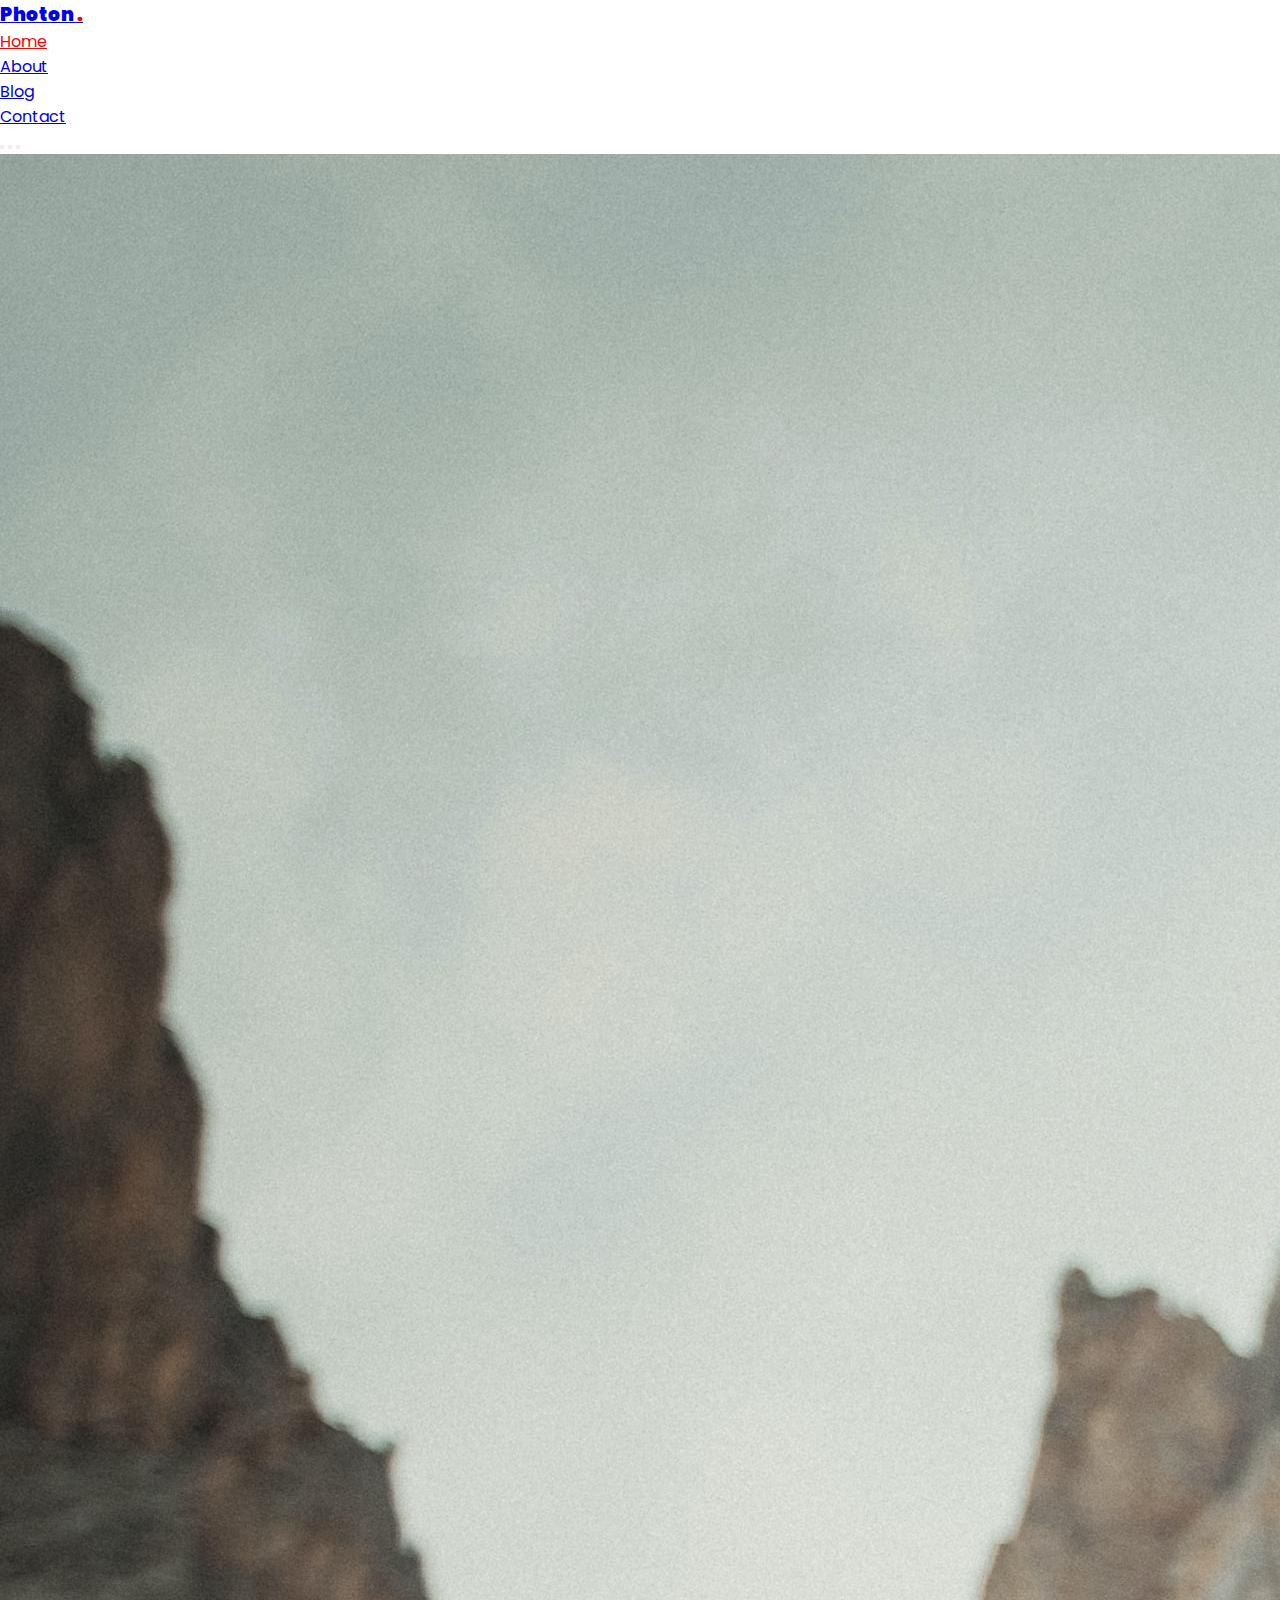
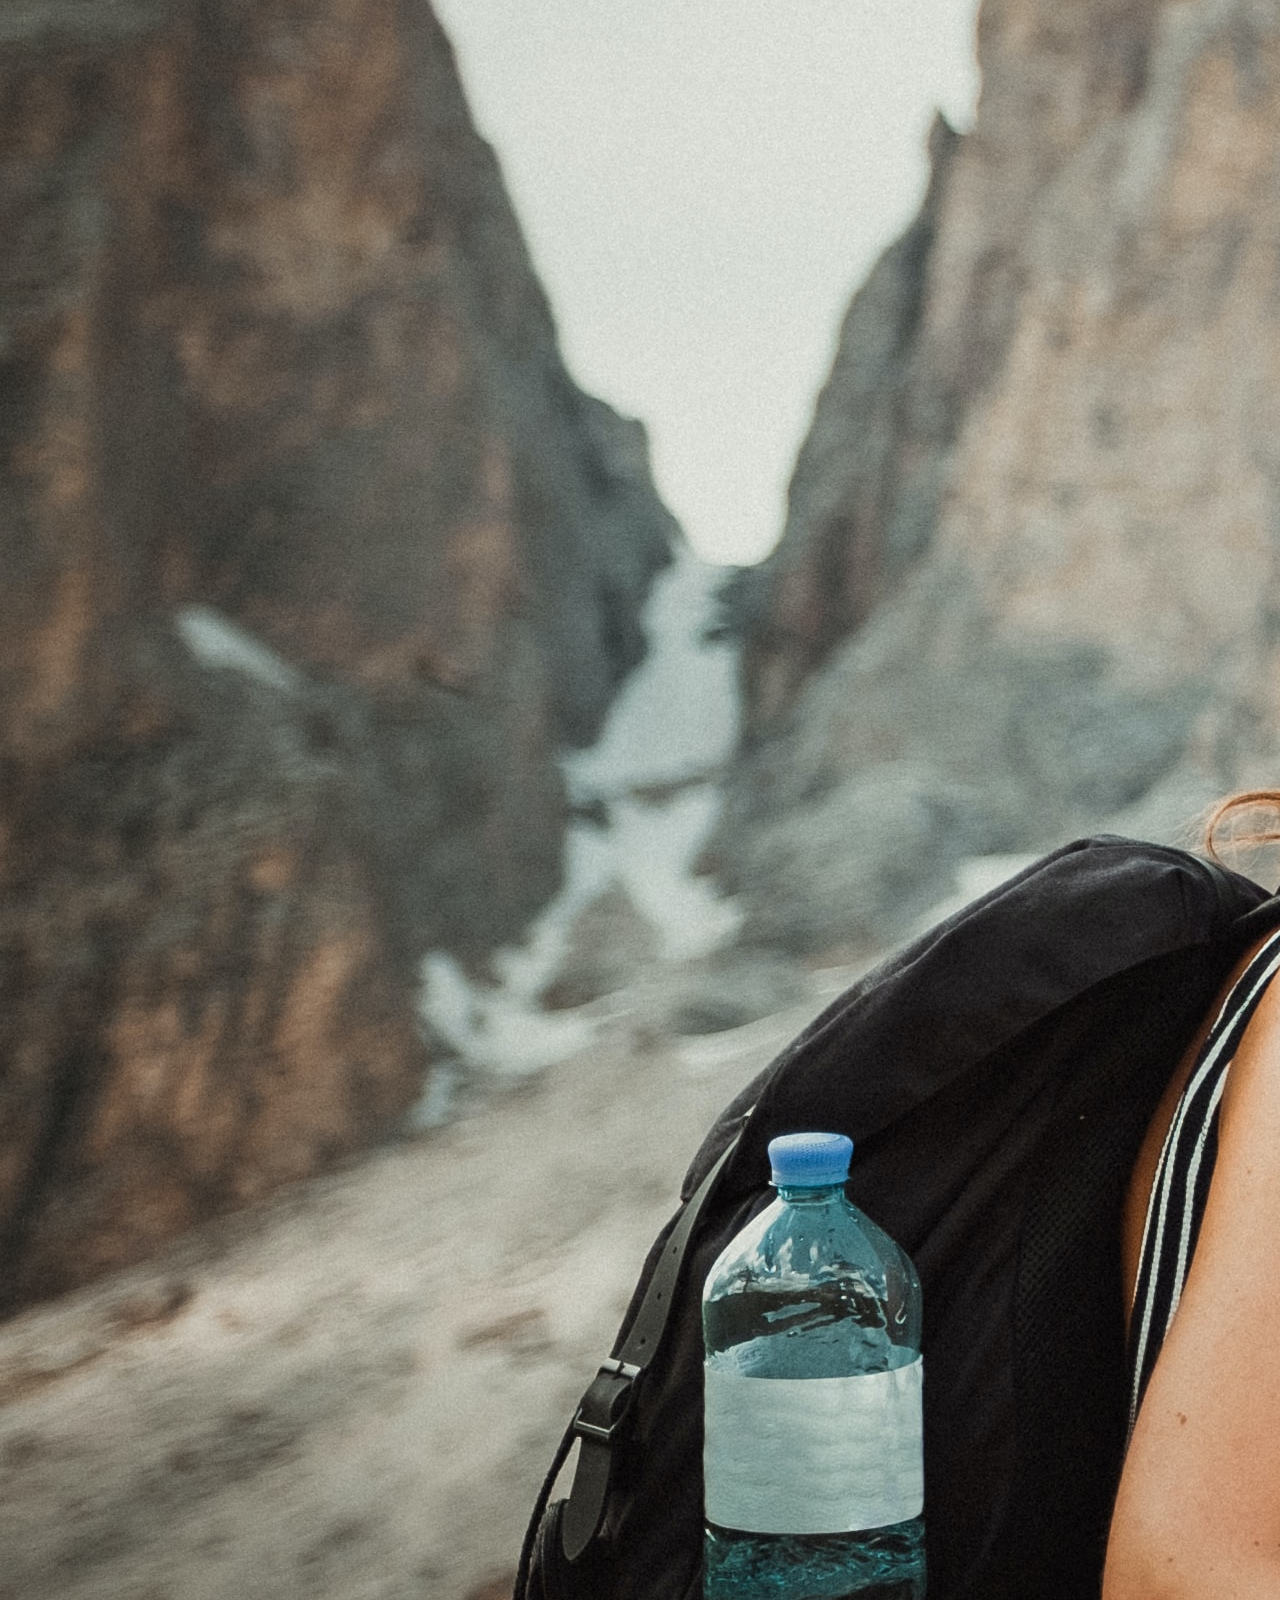
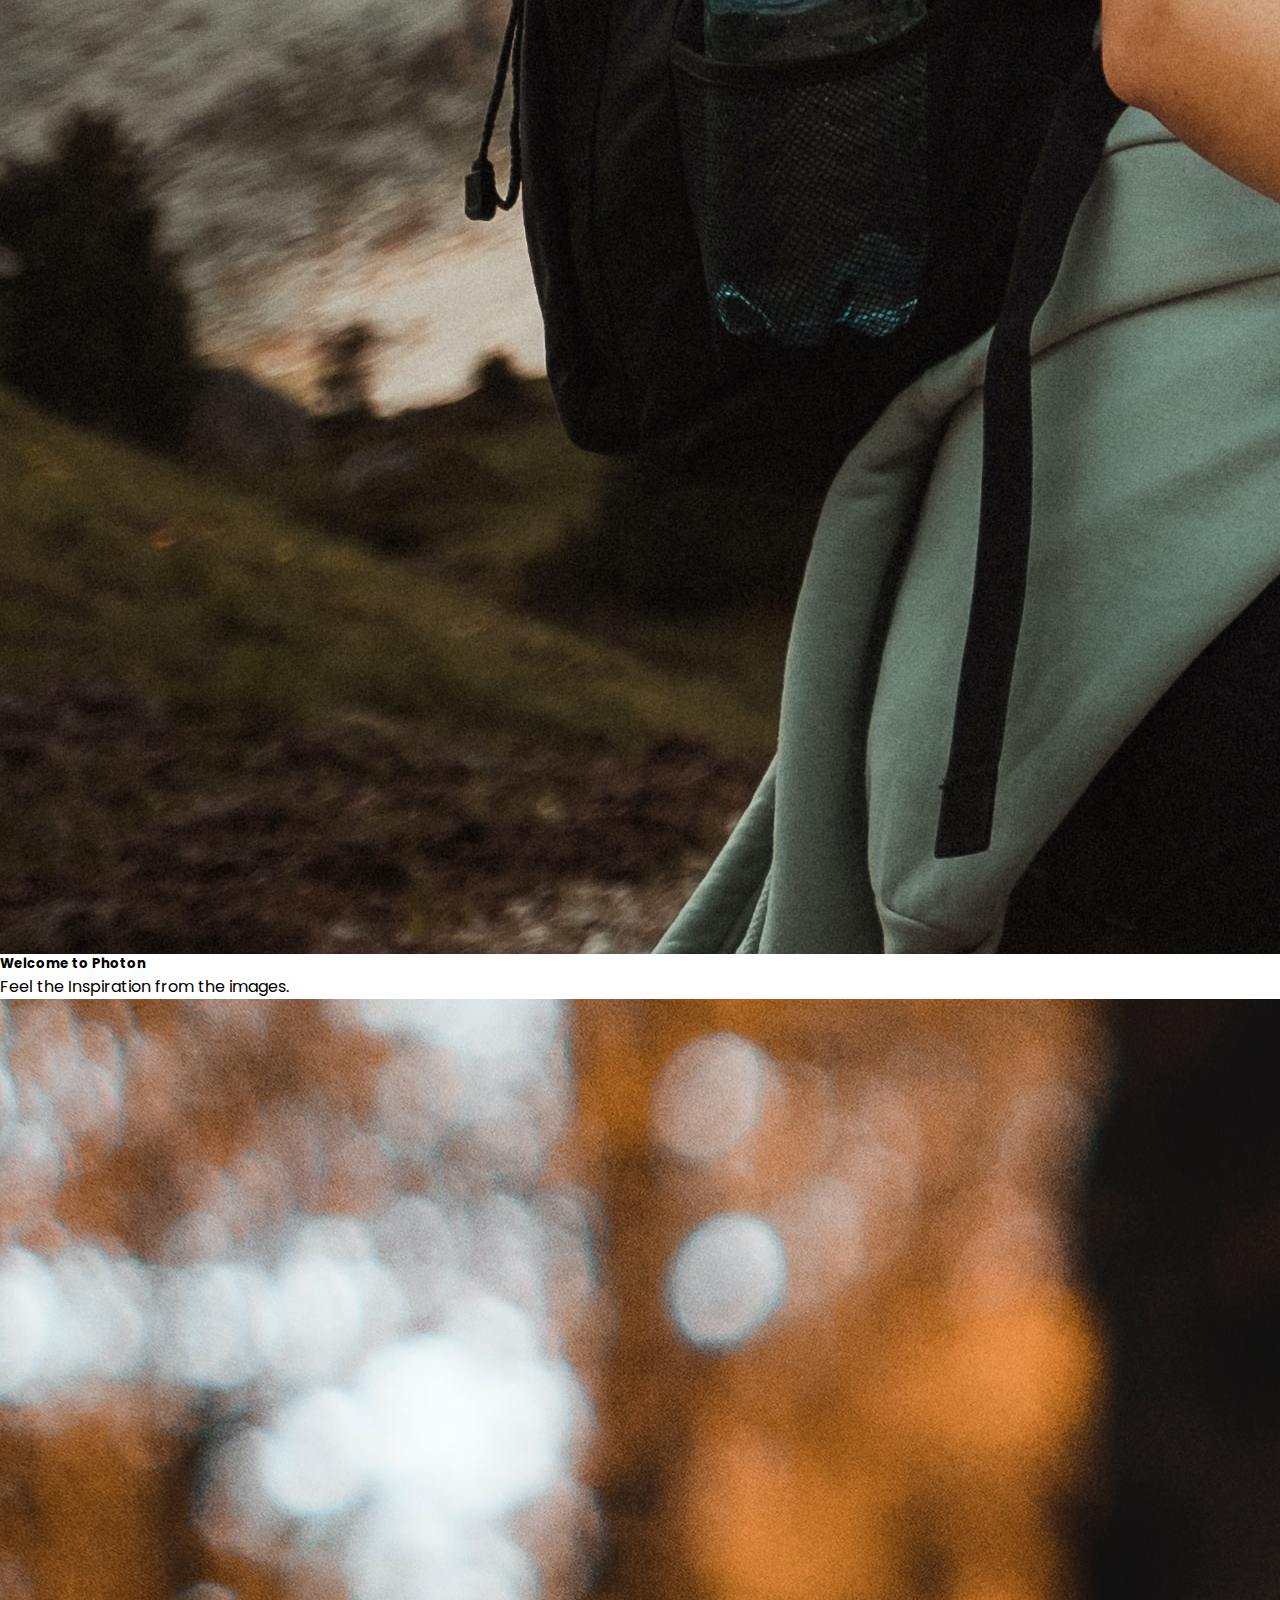
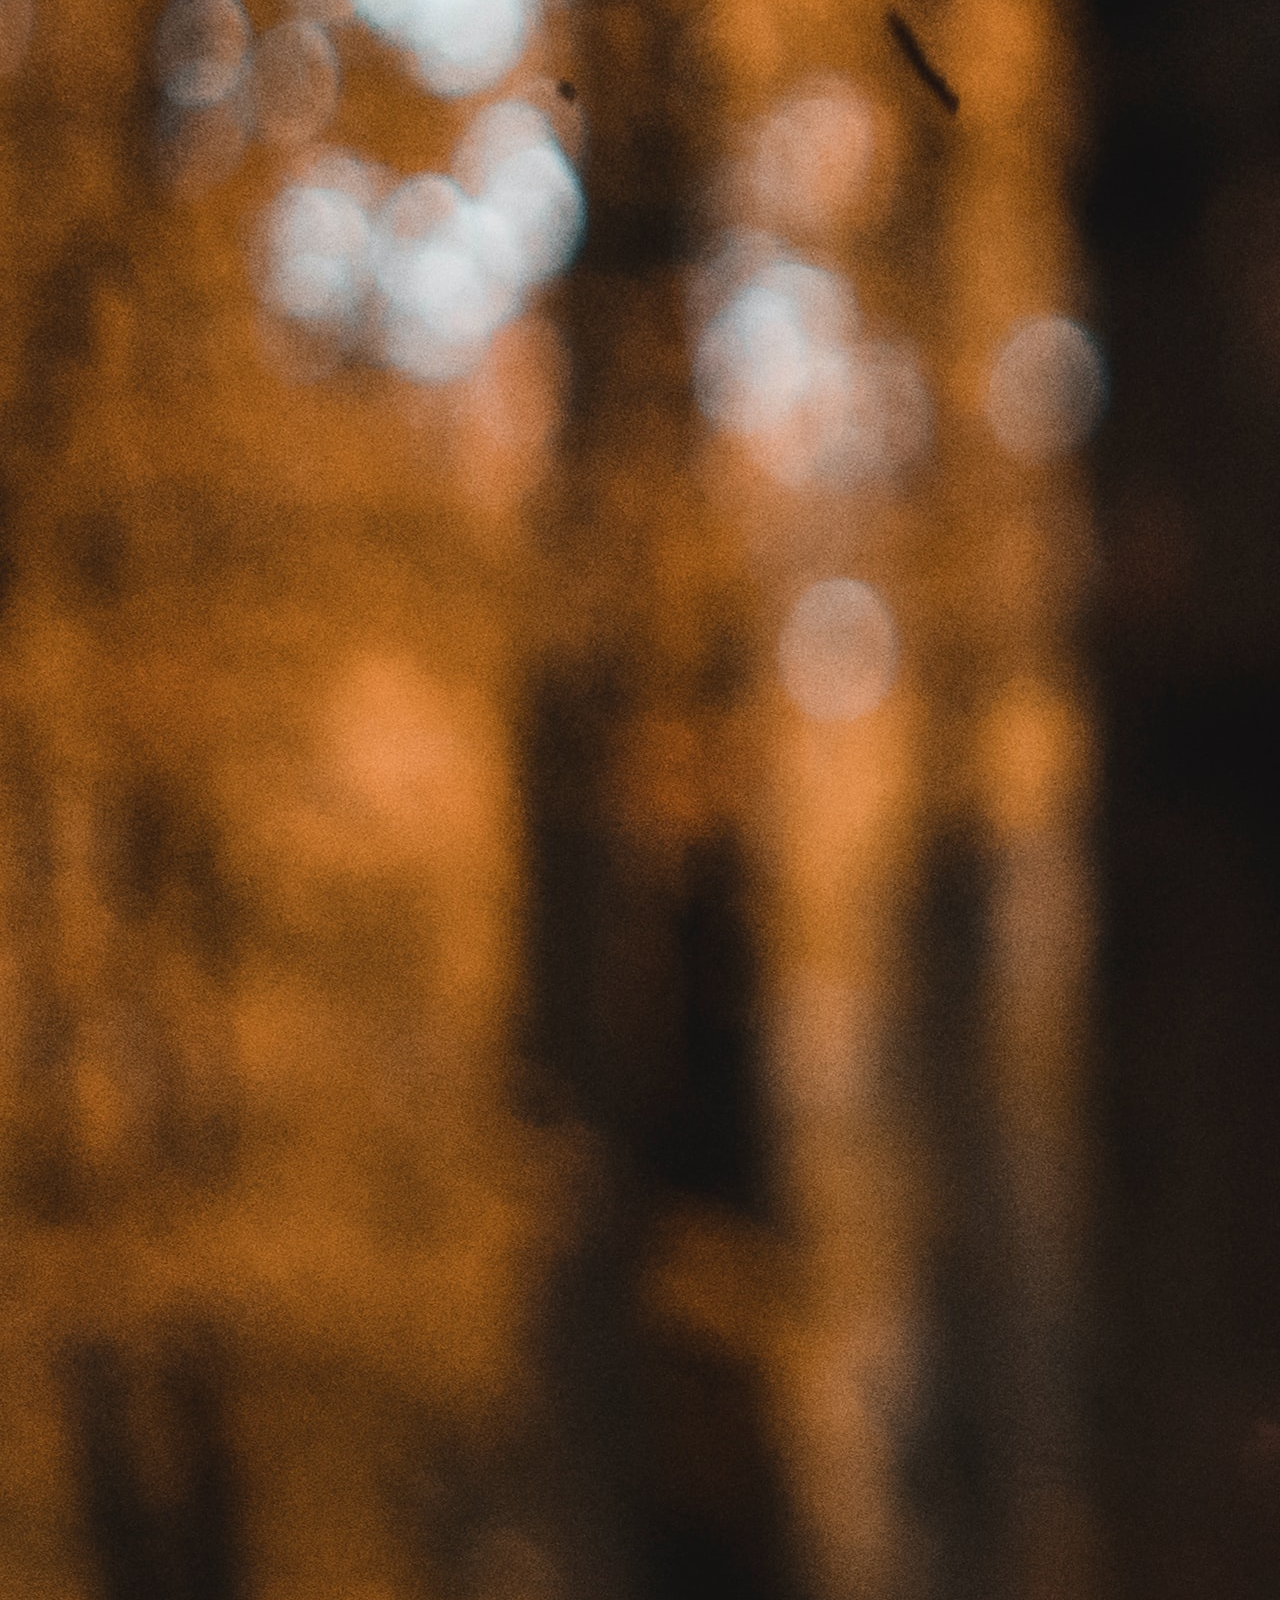
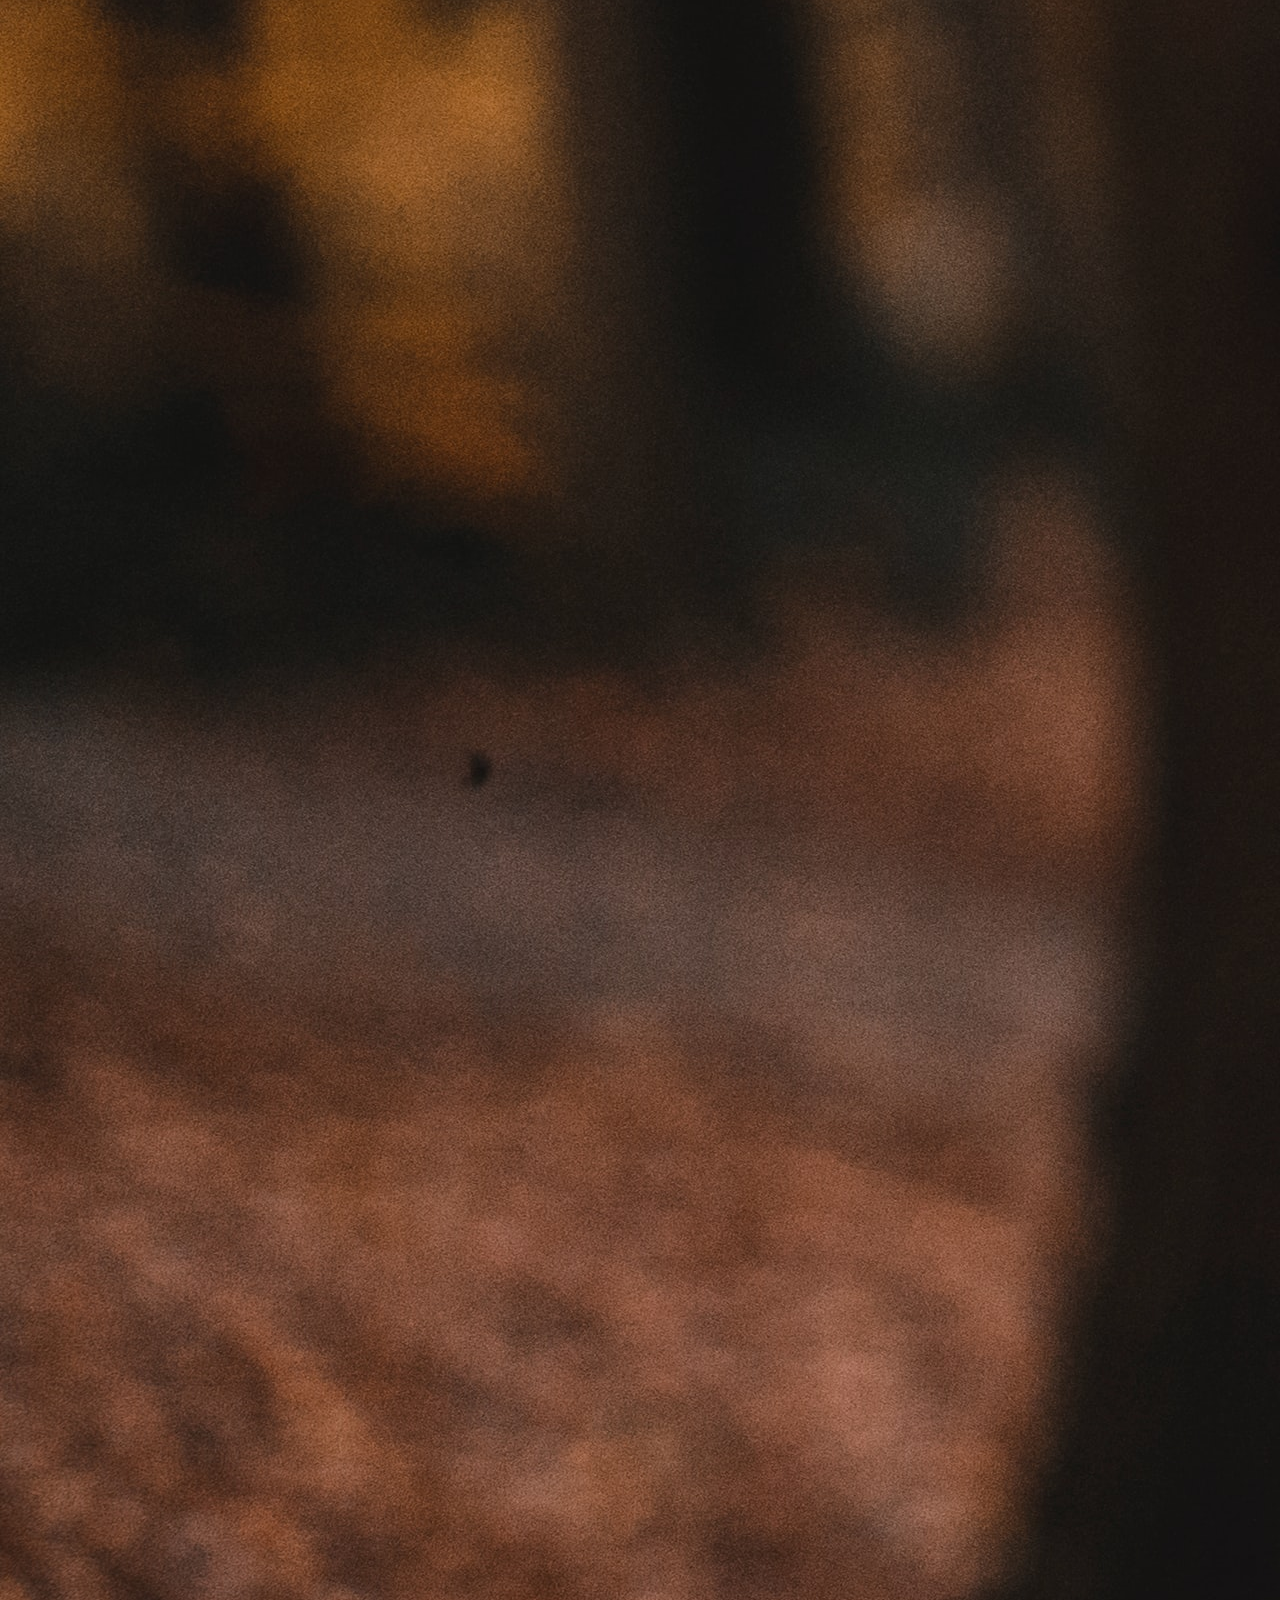
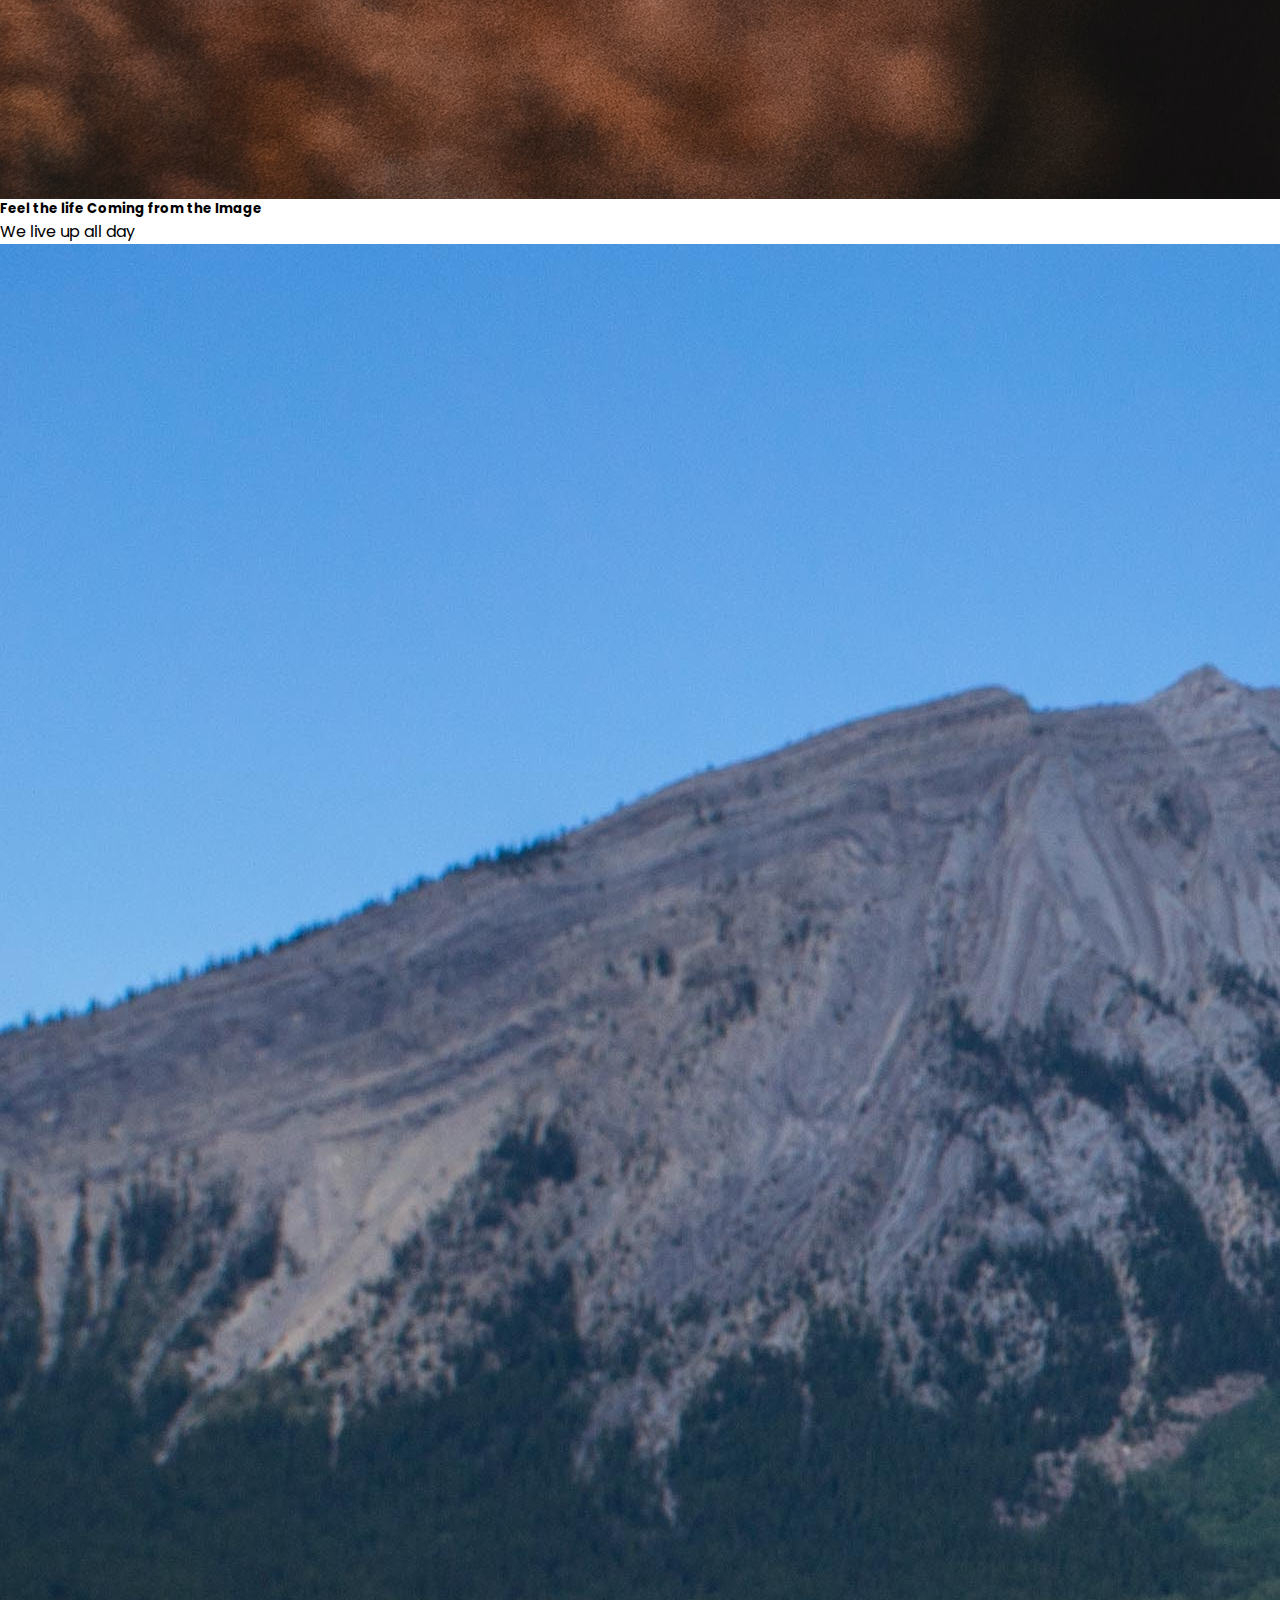
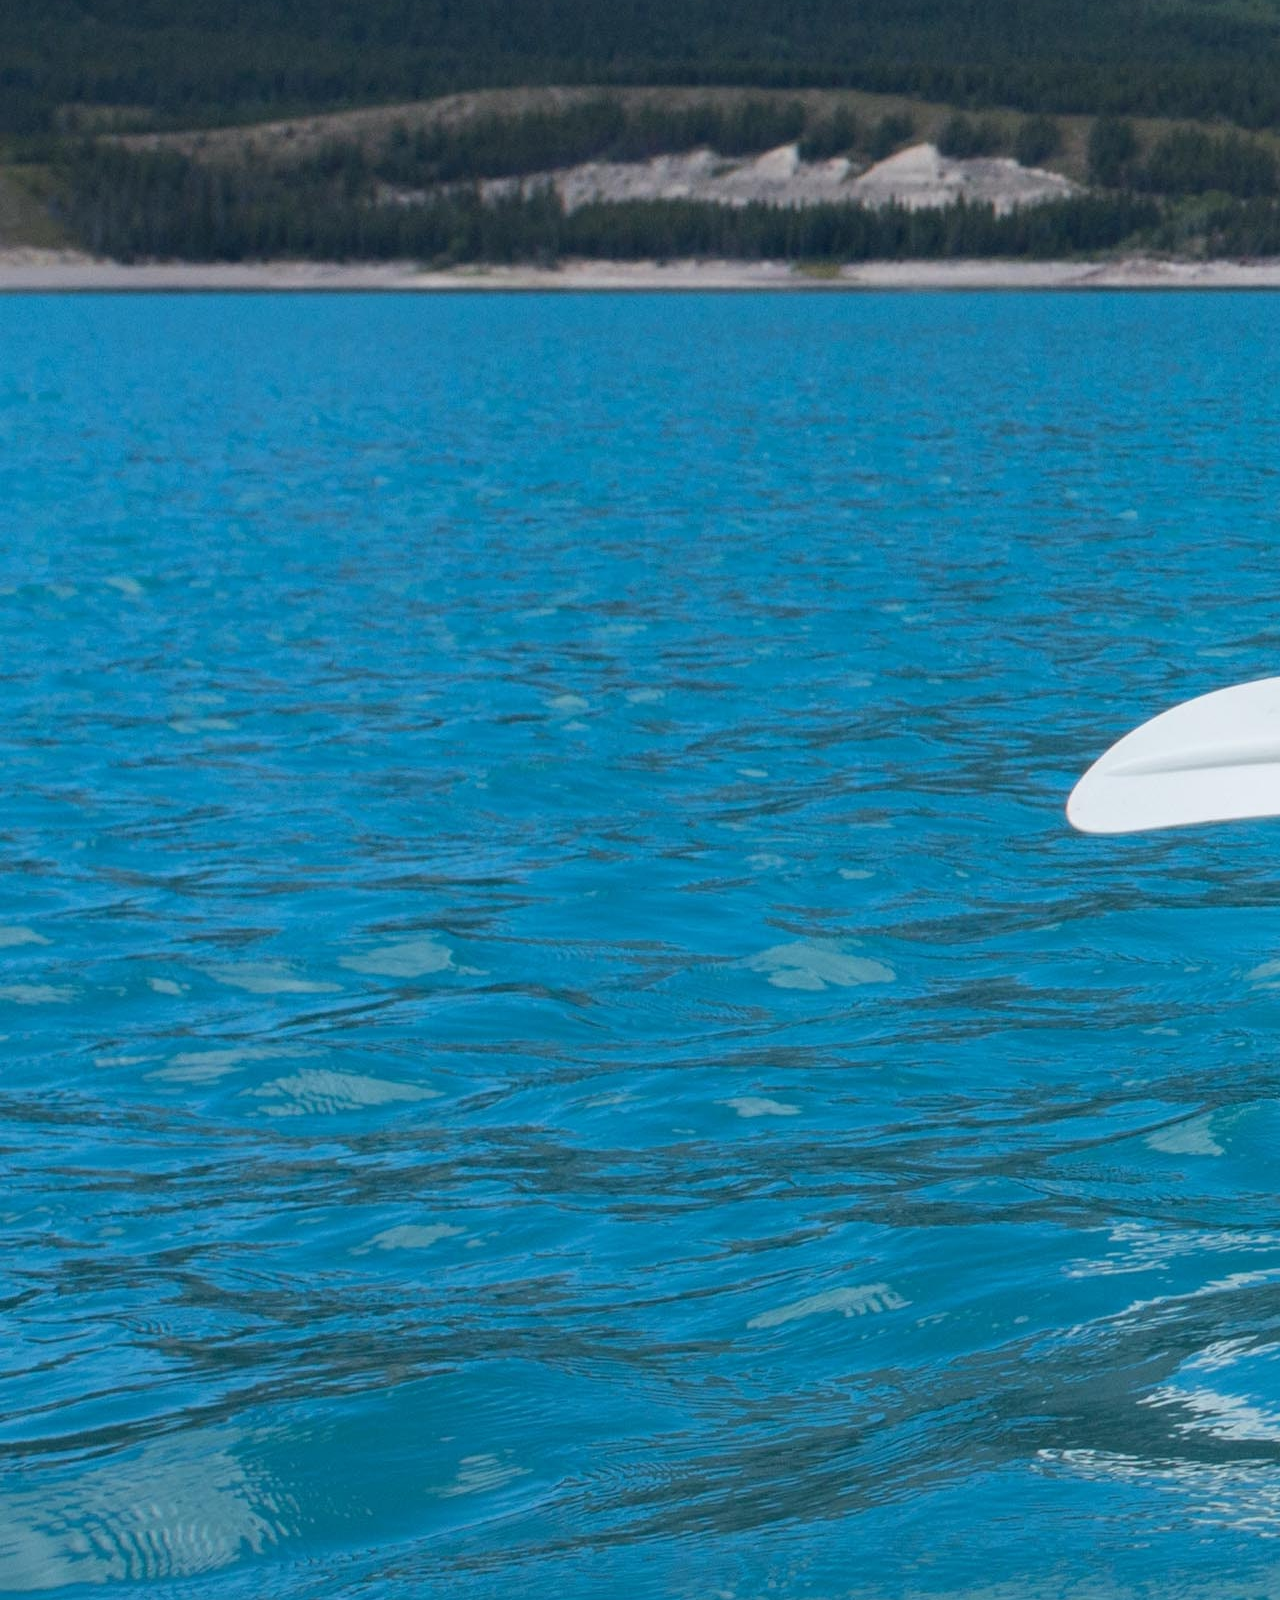
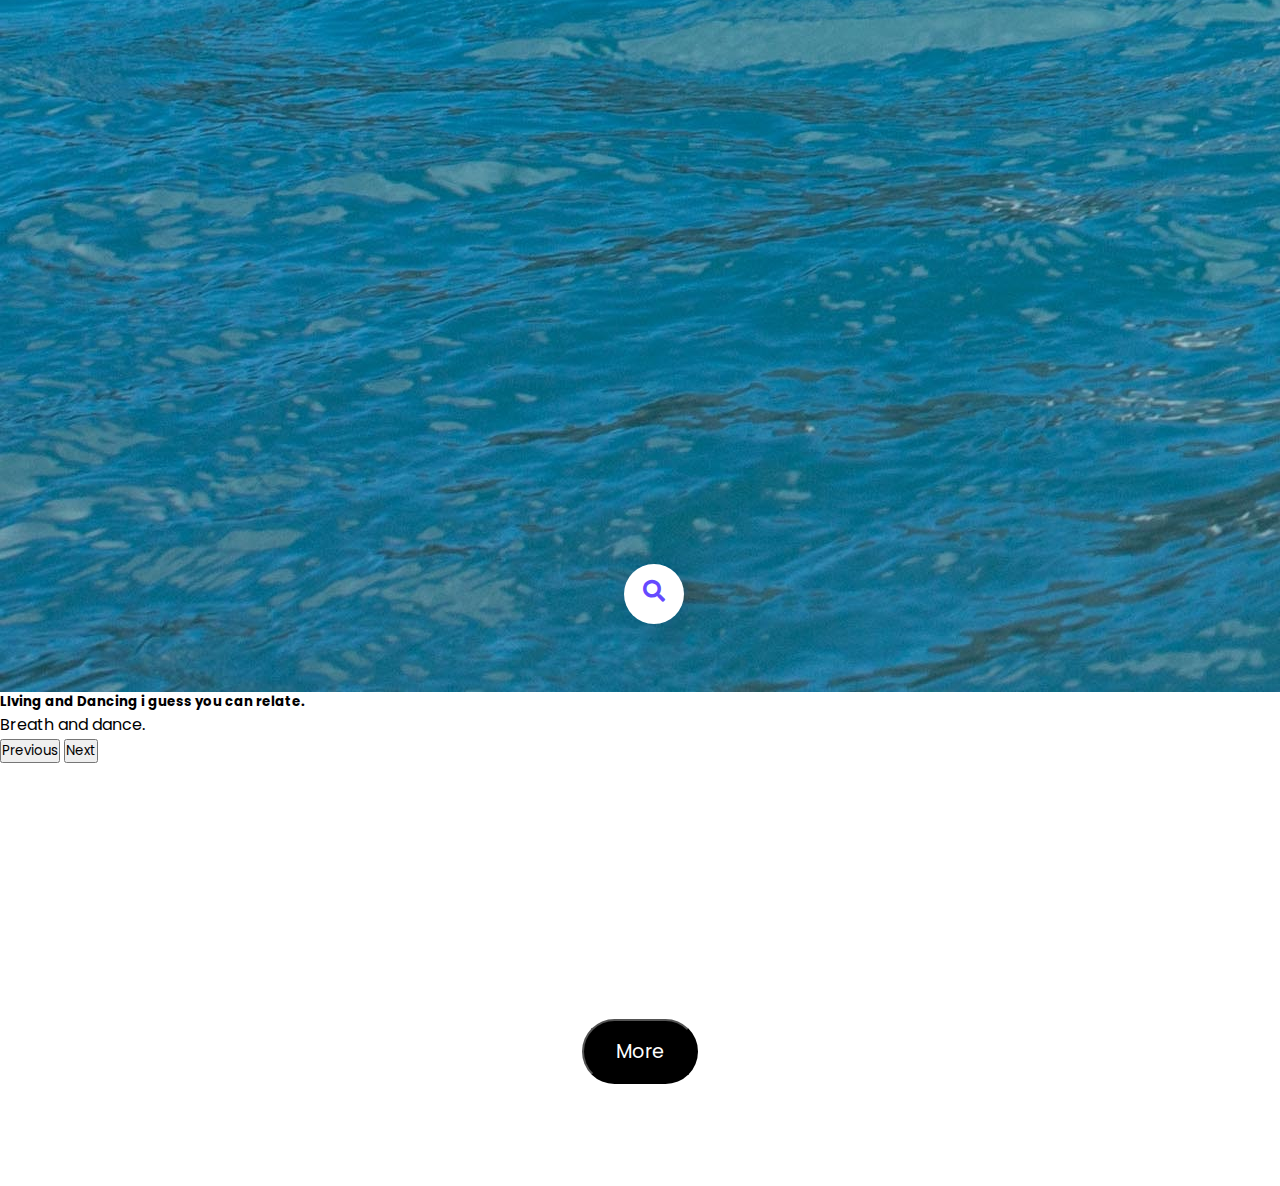
<file: index.html>
<html>
<html lang="en">
  <head>
      <meta charset="UTF-8">
      <meta http-equiv="X-UA-Compatible" content="IE=edge">
      <meta name="viewport" content="width=device-width, initial-scale=1.0">
      <link rel="shortcut icon" href="./images/camera.png" type="image/x-icon">
      <title>Photography Website</title>
      <link rel="stylesheet" href="./css/style.css">
      <link rel="stylesheet" href="./css/photon.css">
      <link rel="stylesheet" href="https://cdnjs.cloudflare.com/ajax/libs/font-awesome/5.15.3/css/all.min.css"/>
      <link href="https://cdn.jsdelivr.net/npm/bootstrap@5.1.3/dist/css/bootstrap.min.css" rel="stylesheet" integrity="sha384-1BmE4kWBq78iYhFldvKuhfTAU6auU8tT94WrHftjDbrCEXSU1oBoqyl2QvZ6jIW3" crossorigin="anonymous">
      <link rel="stylesheet" href="https://pro.fontawesome.com/releases/v5.10.0/css/all.css" integrity="sha384-AYmEC3Yw5cVb3ZcuHtOA93w35dYTsvhLPVnYs9eStHfGJvOvKxVfELGroGkvsg+p" crossorigin="anonymous">
  </head>
  <body>
    <section class="navigation container">
      <nav class="navbar navbar-expand-lg navbar-light ">
          <div class="container-fluid">
          <h3>
              <a class="navbar-brand" href="#">
                  <strong>Photon <span>.</span></strong>
              </a>
          </h3>
              <button class="navbar-toggler" type="button" data-bs-toggle="collapse" data-bs-target="#navbarNav" aria-controls="navbarNav" aria-expanded="false" aria-label="Toggle navigation">
                  <span class="navbar-toggler-icon"></span>
              </button>
              <div class="collapse justify-content-end navbar-collapse" id="navbarNav">
                  <ul class="navbar-nav">
                      <li class="nav-item">
                          <a class="nav-link active"aria-current="page" href="./index.html">Home</a>
                      </li>
                      <li class="nav-item">
                          <a class="nav-link"   href="./about.html">About</a>
                      </li>
                      <li class="nav-item">
                          <a class="nav-link" href="./favourites.html">Blog</a>
                      </li>
                      <li class="nav-item">
                          <a class="nav-link" href="./contact.html">Contact</a>
                      </li>
                  </ul>
              </div>
          </div>
      </nav>
  </section> 
  <section class="carosel">
      <div id="carouselExampleCaptions" class="carousel slide" data-bs-ride="carousel">
          <div class="carousel-indicators">
              <button type="button" data-bs-target="#carouselExampleCaptions" data-bs-slide-to="0" class="active" aria-current="true" aria-label="Slide 1"></button>
              <button type="button" data-bs-target="#carouselExampleCaptions" data-bs-slide-to="1" aria-label="Slide 2"></button>
              <button type="button" data-bs-target="#carouselExampleCaptions" data-bs-slide-to="2" aria-label="Slide 3"></button>
          </div>
          <div class="carousel-inner">
              <div class="carousel-item active">
                  <img src="./images/image2.jpg" class="d-block w-100 flexible-img" >
                  <div class="carousel-caption d-none d-md-block">
                      <h5 class="carosel-title">Welcome to Photon</h5>
                      <p class="carosel-title">Feel the Inspiration from the images.</p>
                  </div>
              </div>
              <div class="carousel-item">
                  <img src="./images/image1.jpg" class="d-block w-100 flexible-img" >
                  <div class="carousel-caption d-none d-md-block">
                      <h5 class="carosel-title">Feel the life Coming from the Image</h5>
                      <p class="carosel-title">We live up all day</p>
                  </div>
              </div>
              <div class="carousel-item">
                  <img src="./images/image5.jpg" class="d-block w-100 flexible-img">
                  <div class="carousel-caption d-none d-md-block">
                      <h5 class="carosel-title">LIving and Dancing i guess you can relate.</h5>
                      <p class="carosel-title">Breath and dance.</p>
                  </div>
              </div>
          </div>
          <button class="carousel-control-prev" type="button" data-bs-target="#carouselExampleCaptions" data-bs-slide="prev">
          <span class="carousel-control-prev-icon" aria-hidden="true"></span>
          <span class="visually-hidden">Previous</span>
          </button>
          <button class="carousel-control-next" type="button" data-bs-target="#carouselExampleCaptions" data-bs-slide="next">
          <span class="carousel-control-next-icon" aria-hidden="true"></span>
          <span class="visually-hidden">Next</span>
          </button>
      </div><br>
  </section>
   <form class="search-form">
   <div class="search-box">
    <input type="text" placeholder="Type to search.." class="search-input">
    <div class="search-icon">
      <i class="fas fa-search" style=" margin-top: 1rem;"></i>
    </div>
  <div class="cancel-icon">
      <i class="fas fa-times" style="color:rgb(255, 255, 255); text-shadow: 1px 2px black;"></i>
    </div>
  <div class="search-data">
  </form>
  </div>
  </div>
  </header>
  <main>
    <div class="gallery"></div>
  </main>
  <div class="nav-button">
    <button class="more">More</button>
  </div>
   <script src="https://cdn.jsdelivr.net/npm/@popperjs/core@2.10.2/dist/umd/popper.min.js" integrity="sha384-7+zCNj/IqJ95wo16oMtfsKbZ9ccEh31eOz1HGyDuCQ6wgnyJNSYdrPa03rtR1zdB" crossorigin="anonymous"></script>
    <script src="https://cdn.jsdelivr.net/npm/bootstrap@5.1.3/dist/js/bootstrap.min.js" integrity="sha384-QJHtvGhmr9XOIpI6YVutG+2QOK9T+ZnN4kzFN1RtK3zEFEIsxhlmWl5/YESvpZ13" crossorigin="anonymous"></script>
    <script src="https://code.jquery.com/jquery-3.6.0.js" integrity="sha256-H+K7U5CnXl1h5ywQfKtSj8PCmoN9aaq30gDh27Xc0jk=" crossorigin="anonymous"></script>
  <script src="./js/app.js"></script>
  </body>
  </html>
   <!-- end of home -->
</file>
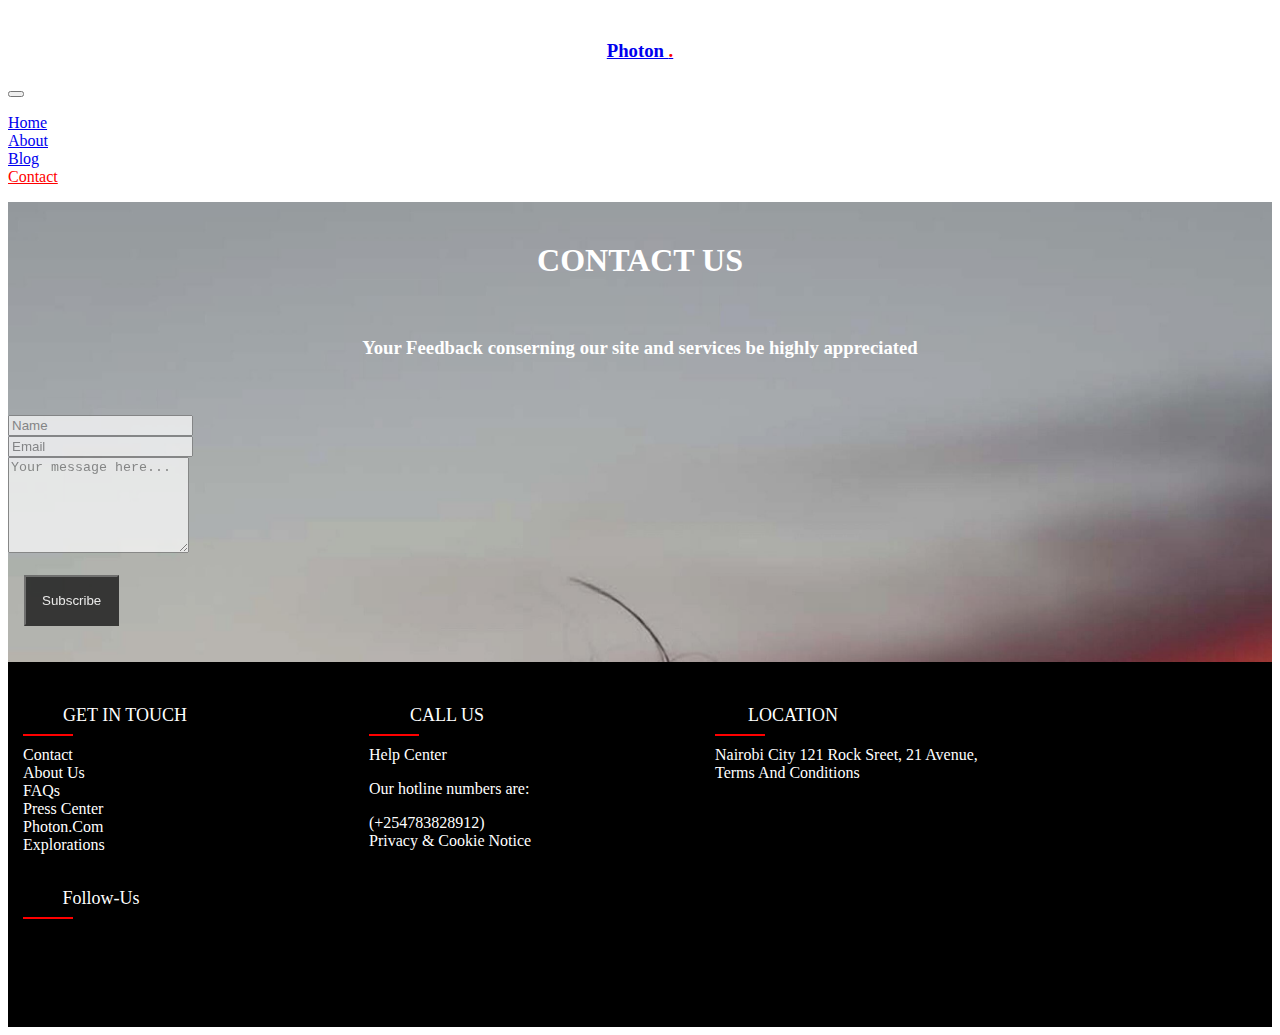
<file: contact.html>
<!DOCTYPE html>
<html lang="en">
<head>
    <meta charset="UTF-8">
    <meta http-equiv="X-UA-Compatible" content="IE=edge">
    <meta name="viewport" content="width=device-width, initial-scale=1.0">
    <link rel="shortcut icon" href="./images/camera.png" type="image/x-icon">
    <link href="https://cdn.jsdelivr.net/npm/bootstrap@5.1.3/dist/css/bootstrap.min.css" rel="stylesheet" integrity="sha384-1BmE4kWBq78iYhFldvKuhfTAU6auU8tT94WrHftjDbrCEXSU1oBoqyl2QvZ6jIW3" crossorigin="anonymous">
    <link rel="stylesheet" href="https://pro.fontawesome.com/releases/v5.10.0/css/all.css" integrity="sha384-AYmEC3Yw5cVb3ZcuHtOA93w35dYTsvhLPVnYs9eStHfGJvOvKxVfELGroGkvsg+p" crossorigin="anonymous"/>
    <link rel="stylesheet" href="./css/contact.css">
    <title>contact</title>
</head>
<body>
    <section class="navigation container">
        <nav class="navbar navbar-expand-lg navbar-light ">
            <div class="container-fluid">
            <h3>
                <a class="navbar-brand" href="#">
                    <strong>Photon <span>.</span></strong>
                </a>
            </h3>
                <button class="navbar-toggler" type="button" data-bs-toggle="collapse" data-bs-target="#navbarNav" aria-controls="navbarNav" aria-expanded="false" aria-label="Toggle navigation">
                    <span class="navbar-toggler-icon"></span>
                </button>
                <div class="collapse justify-content-end navbar-collapse" id="navbarNav">
                    <ul class="navbar-nav">
                        <li class="nav-item">
                            <a class="nav-link" href="./index.html">Home</a>
                        </li>
                        <li class="nav-item">
                            <a class="nav-link "  href="./about.html">About</a>
                        </li>
                        <li class="nav-item">
                            <a class="nav-link" href="./favourites.html">Blog</a>
                        </li>
                        <li class="nav-item">
                            <a class="nav-link active" aria-current="page" href="./contact.html">Contact</a>
                        </li>
                    </ul>
                </div>
            </div>
        </nav>
    </section>
    <section id="contactus">
        <div class="container">
            <br>
            <h1>CONTACT US</h1>
            <br>
            <h3>Your Feedback conserning our site and services be highly appreciated</h3>
            <div class="container">
                <!-- Begin Mailchimp Signup Form -->
                <form action="https://gmail.us5.list-manage.com/subscribe/post?u=9943298b5e57d17cf8fc829c7&amp;id=8a34c4ee55" method="post" id="mc-embedded-subscribe-form" name="mc-embedded-subscribe-form" class="form" target="_blank" novalidate>      
                  <div class="row">
                  <div class="col">
                      <input type="text" class="mt-3 form-control" placeholder="Name" id="name" required>
                  </div>
                  <div class="col">
                      <input type="email" class="mt-3 form-control col-form-label" placeholder="Email" id="email"
                          required>
                  </div>
                  <div class="col-sm-12" id="text">
                      <textarea type="text" class="mt-3 form-control" placeholder="Your message here..." id="message"
                          rows="6" required></textarea>
                  </div><br>
                  <div>
                       <!-- real people should not fill this in and expect good things - do not remove this or risk form bot signups-->
      <div style="position: absolute; left: -5000px;" aria-hidden="true"><input type="text" name="b_9943298b5e57d17cf8fc829c7_8a34c4ee55" tabindex="-1" value=""></div>
      <div class="clear"><input type="submit" value="Subscribe" name="subscribe" id="mc-embedded-subscribe" class="btn btn-dark mt-3"  style="margin-left:1rem; padding: 1rem;"></div>
                  </div>
                 </div>
                 </form>
               <br>
               <br>
    </section>
    <footer class="footer" id="contact">
        <div class="container">
            <div class="footer-row">
                <div class="footer-col">
                    <h3 style="margin-right: 7rem;"> GET IN TOUCH</h3>
                    <ul>
                        <li>
                            <a href="">Contact</a>
                        </li>
                        <li>
                            <a href="">About us</a>
                        </li>
                        <li>                            
                            <a href="">FAQs</a>
                        </li>
                        <li>
                            <a href="">Press Center</a>
                        </li>
                        <li>                            
                            <a href="">Photon.com</a>
                        </li>
                        <li>
                            <a href="">Explorations</a>
                        </li>
                    </ul>
                </div>
                <div class="footer-col">
                    <h3 style="margin-right: 10rem;">CALL US</h3>
                    <ul>
                        <li>
                            <a href="">Help Center</a>
                        </li>
                        <p style="color: white;">Our hotline numbers are:</p>
                        <li style="color: white;">(+254783828912)</li>
                        </li>        
                        <li>                            
                            <a href="">Privacy & Cookie Notice</a>
                        </li>
                    </ul>
                </div>
                
                <div class="footer-col">
                    <h3 style="margin-right: 10rem;">LOCATION</h3>
                    <ul>
                        <li>
                            <a href="">Nairobi City 121 Rock Sreet, 21 Avenue,</a>
                        </li>
                        <li>
                            <a href=""> Terms and Conditions</a>
                        </li>
                    </ul>
                </div>
                <div class="footer-col">
                    <h3 style="margin-right: 10rem;">Follow-us</h3>
                    <div class="social-icon">

                        <a href="">
                            <i class="fab fa-facebook" aria-hidden="true"></i>
                        </a>

                        <a href="">
                            <i class="fab fa-twitter" aria-hidden="true"></i>
                        </a>
                        <a href="">
                            <i class="fab fa-instagram" aria-hidden="true"></i>
                        </a>
                        <a href="">
                            <i class="fab fa-linkedin-in"></i>
                        </a>
                    </div>
                </div>
            </div>
        </div>
    </footer>  
</body>
<script src="https://cdn.jsdelivr.net/npm/@popperjs/core@2.10.2/dist/umd/popper.min.js" integrity="sha384-7+zCNj/IqJ95wo16oMtfsKbZ9ccEh31eOz1HGyDuCQ6wgnyJNSYdrPa03rtR1zdB" crossorigin="anonymous"></script>
<script src="https://cdn.jsdelivr.net/npm/bootstrap@5.1.3/dist/js/bootstrap.min.js" integrity="sha384-QJHtvGhmr9XOIpI6YVutG+2QOK9T+ZnN4kzFN1RtK3zEFEIsxhlmWl5/YESvpZ13" crossorigin="anonymous"></script>
<script src="https://code.jquery.com/jquery-3.6.0.js" integrity="sha256-H+K7U5CnXl1h5ywQfKtSj8PCmoN9aaq30gDh27Xc0jk=" crossorigin="anonymous"></script>
</html>
</file>
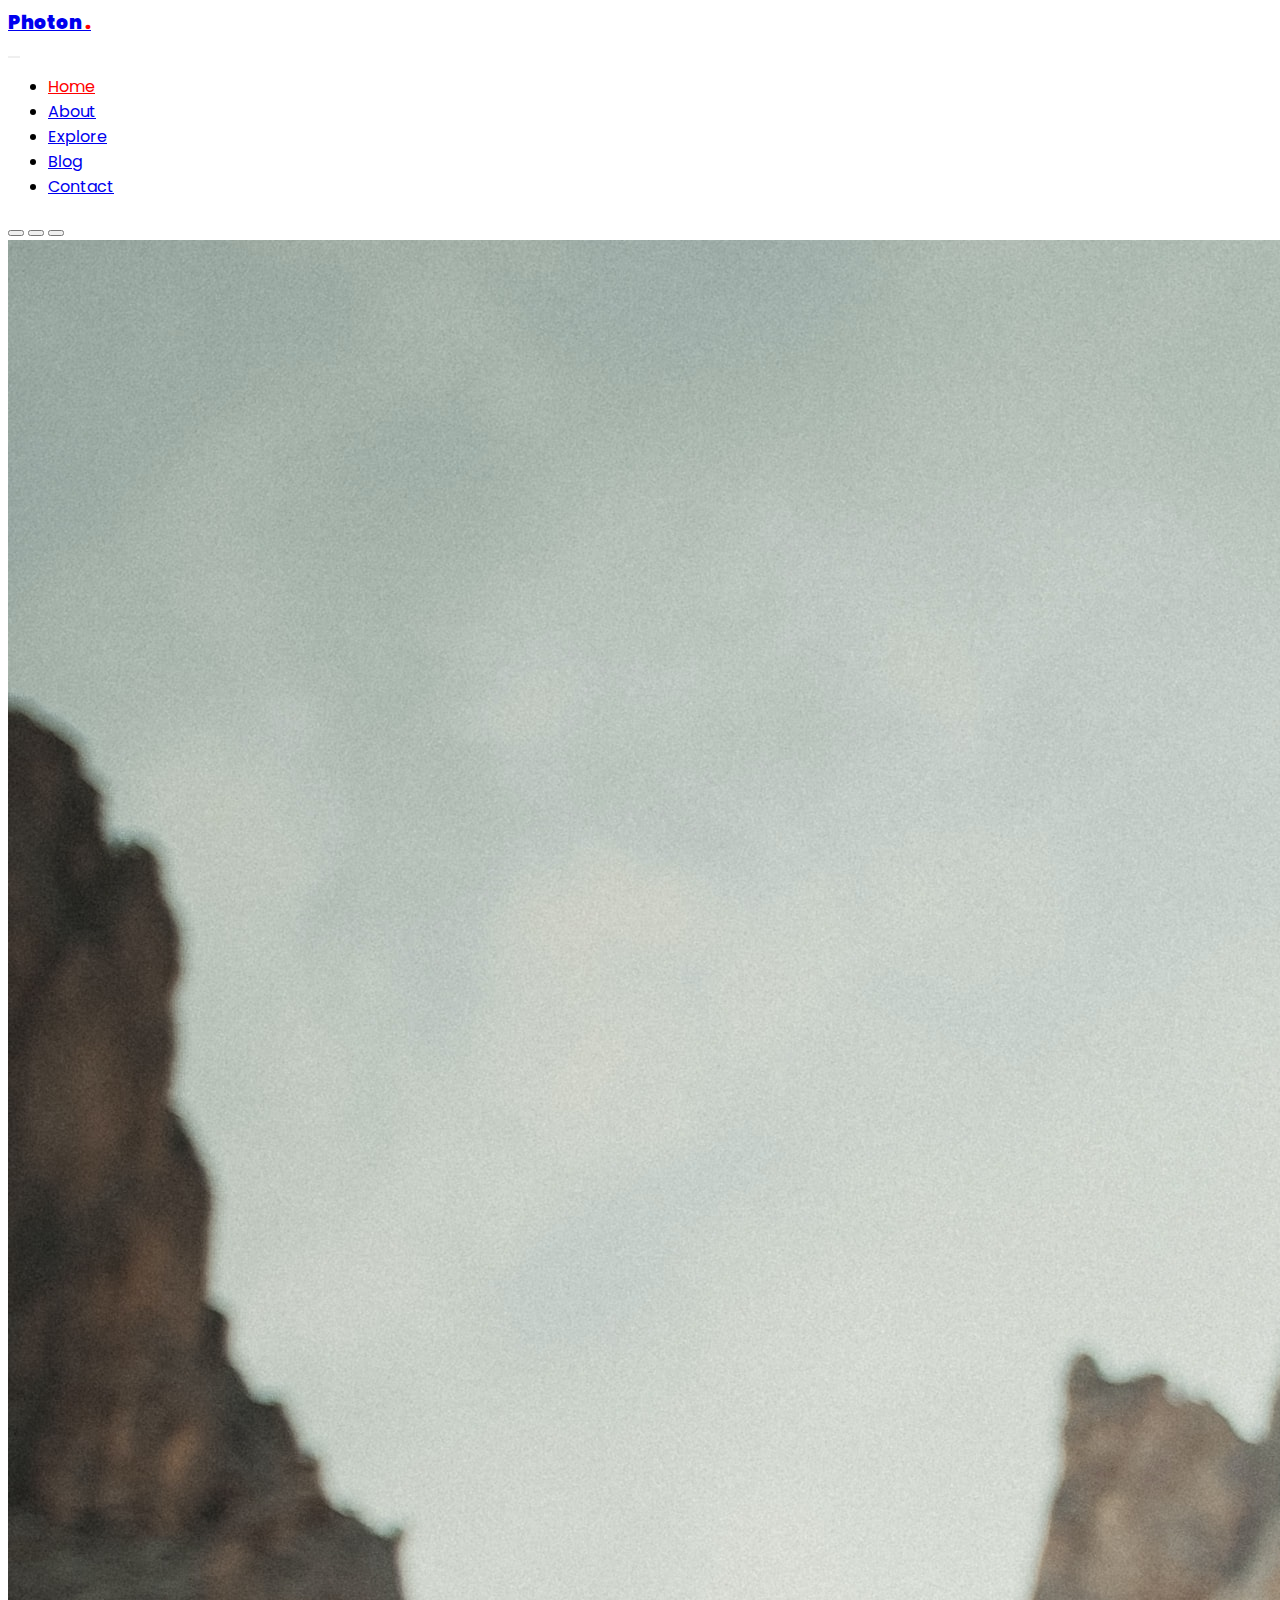
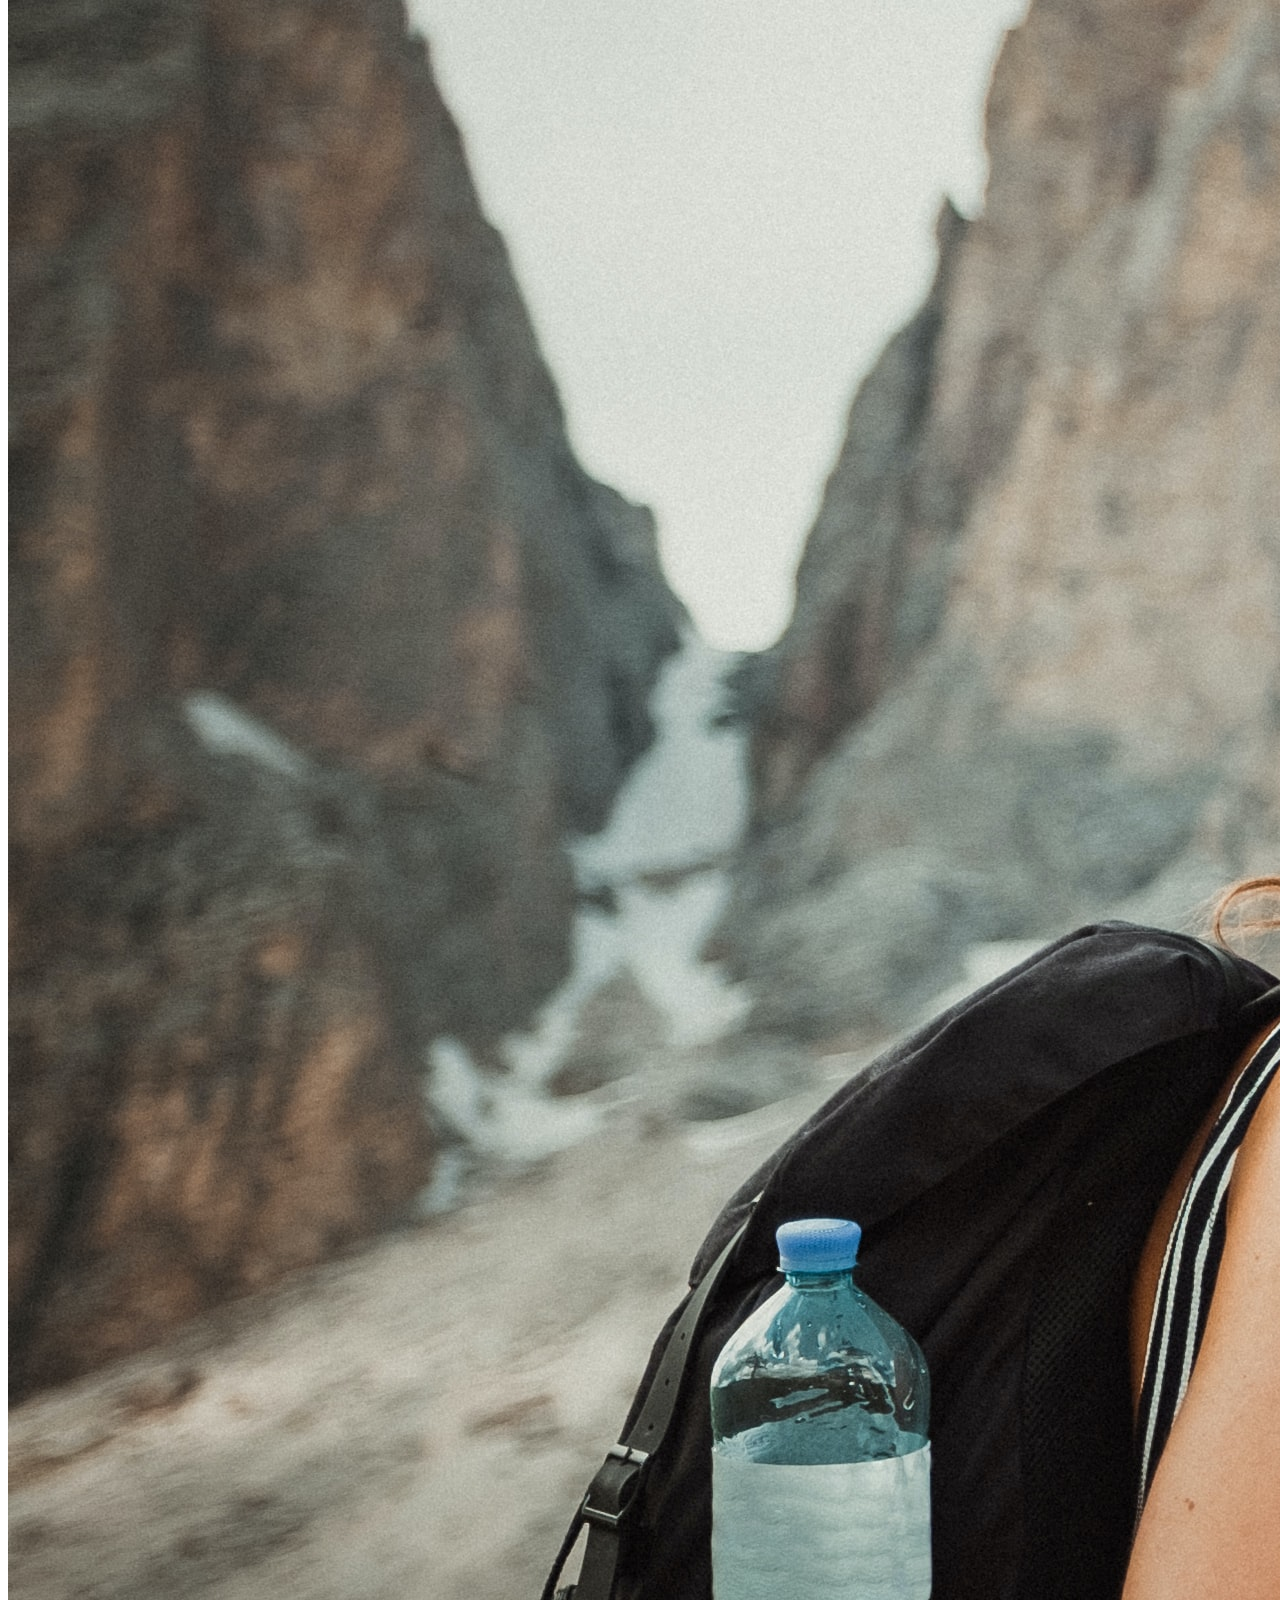
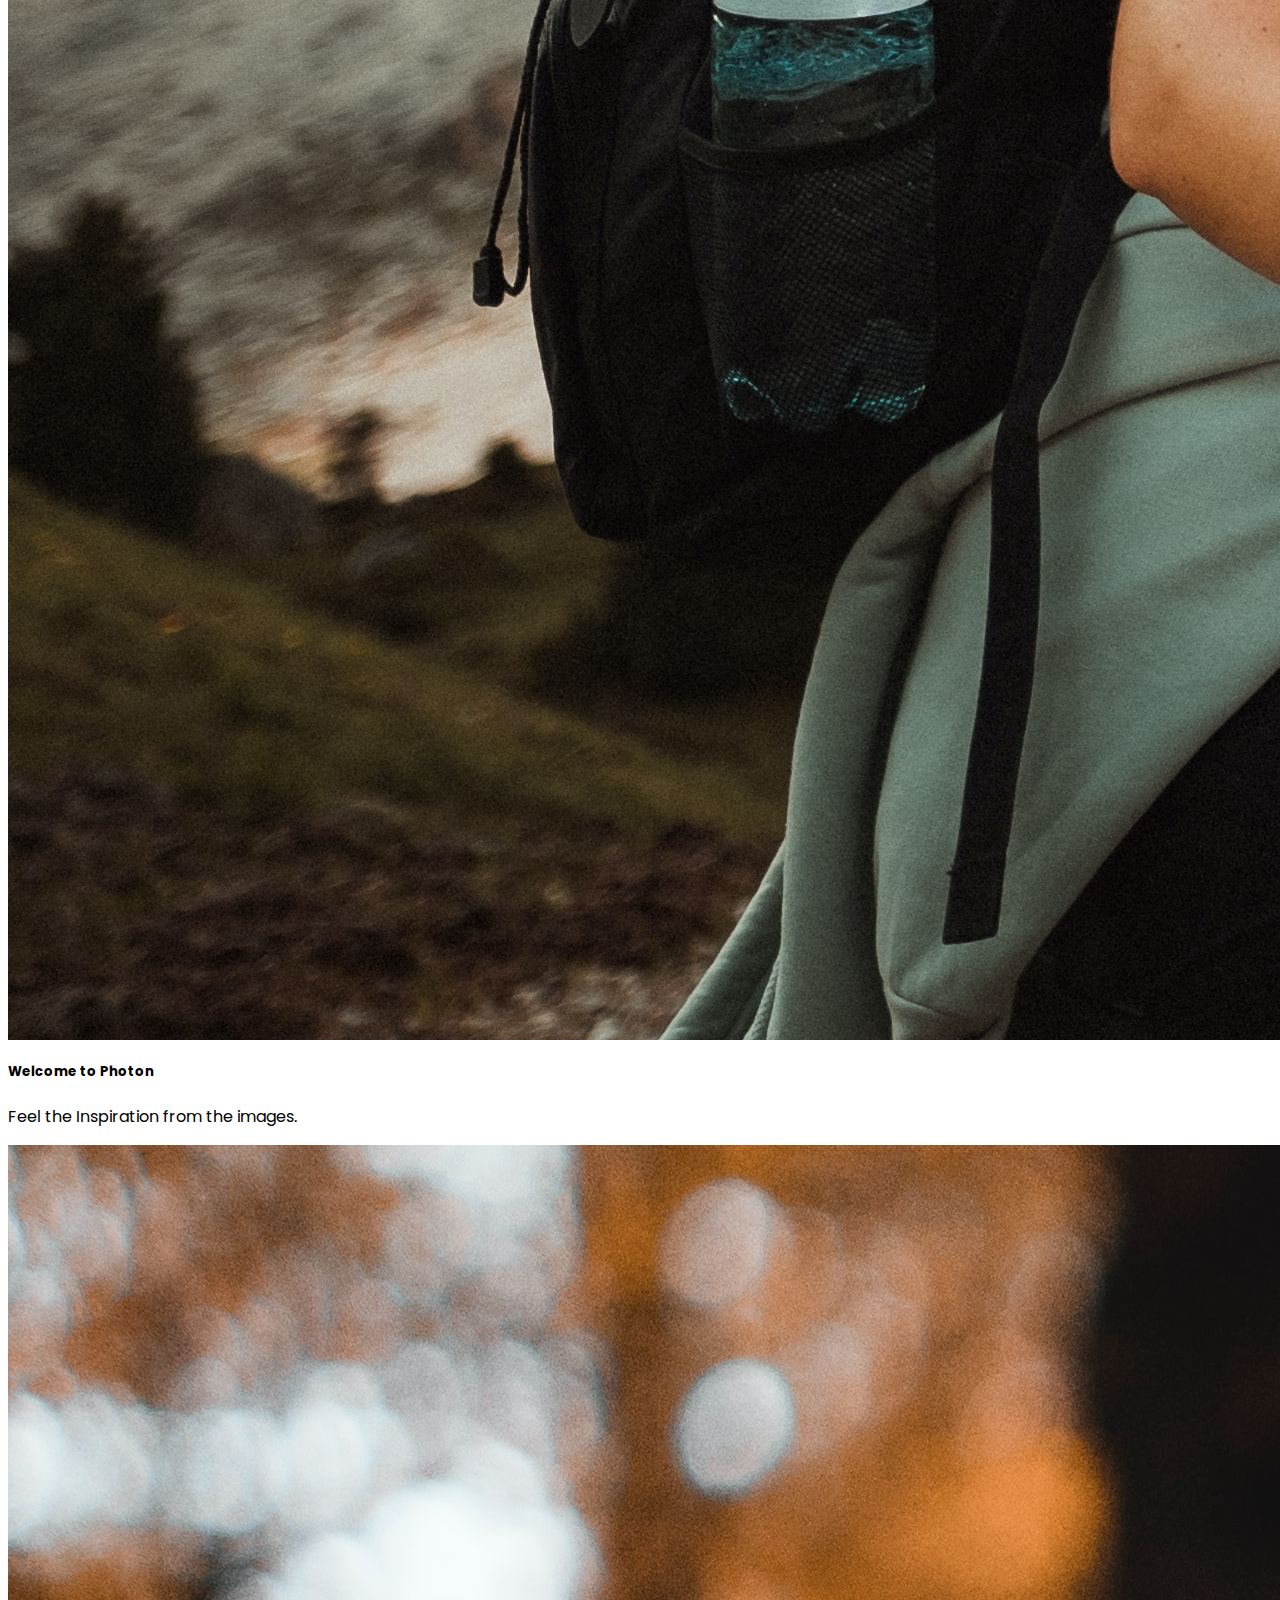
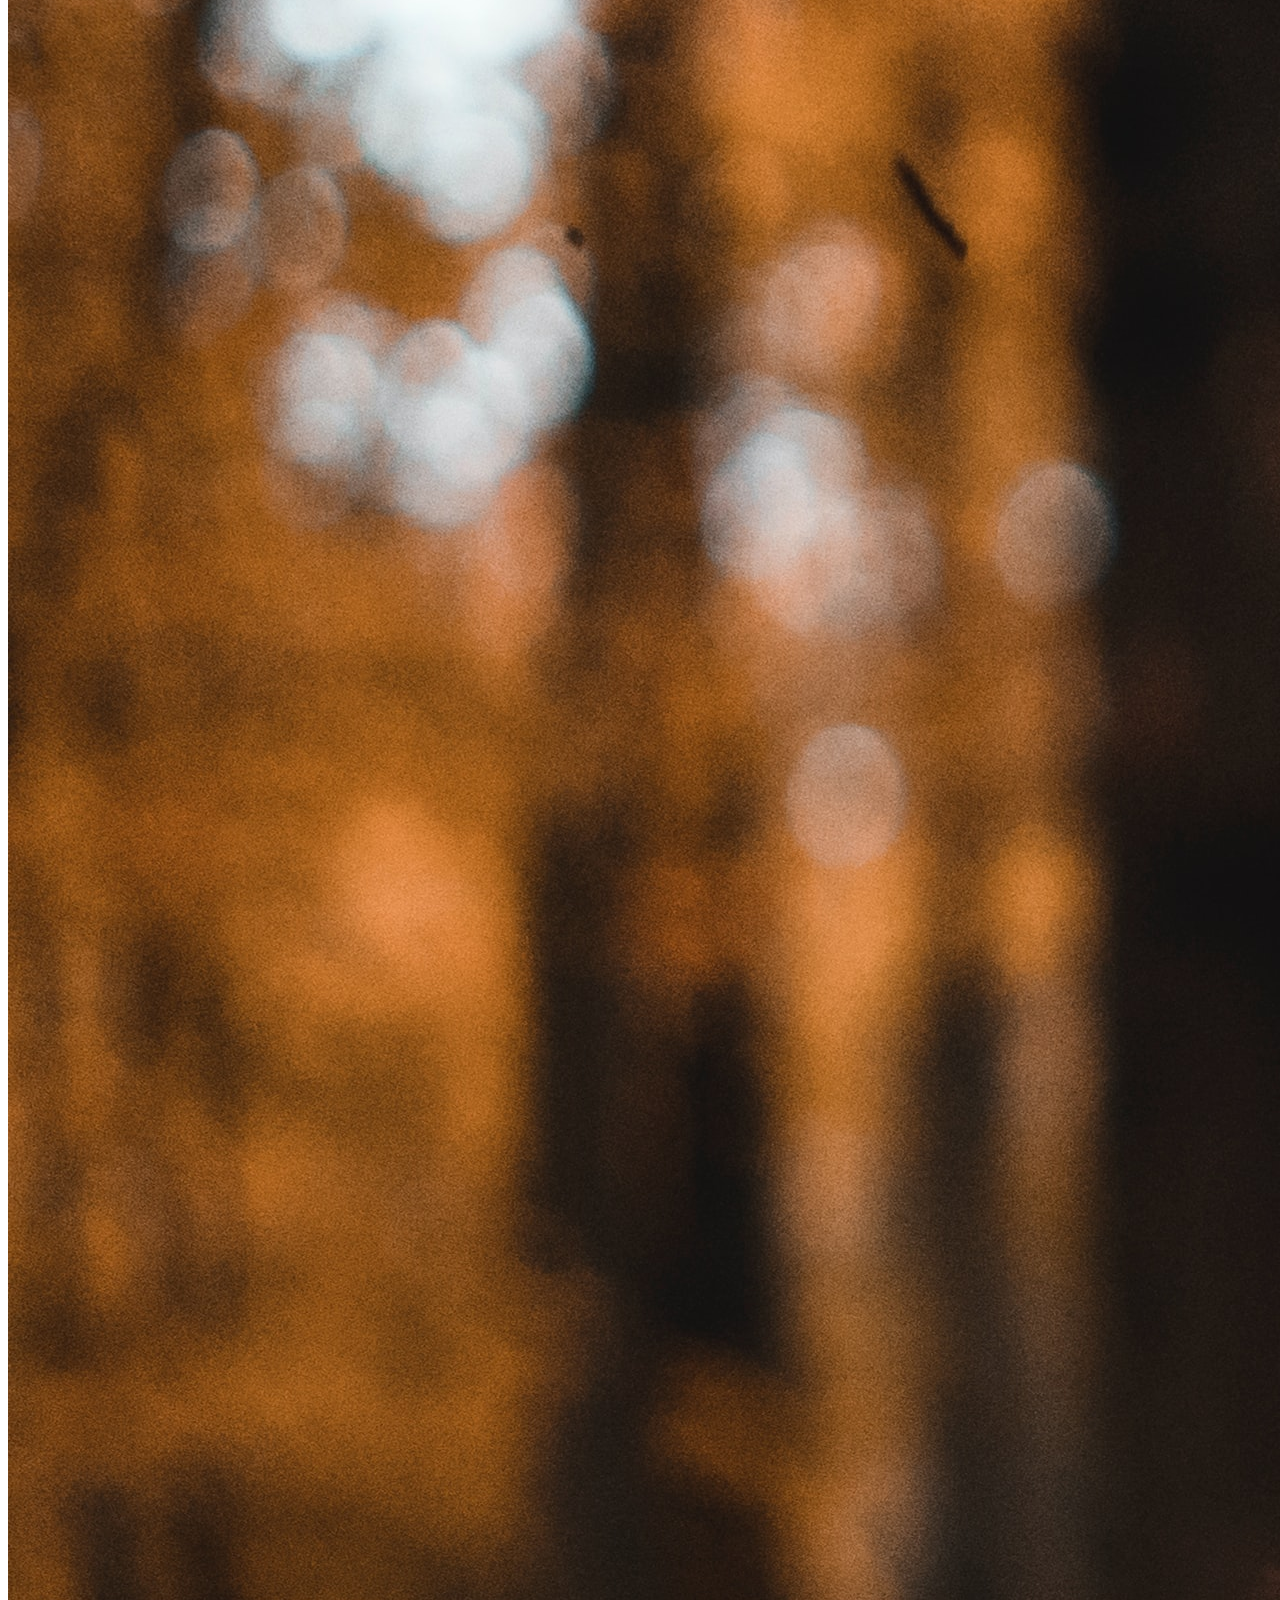
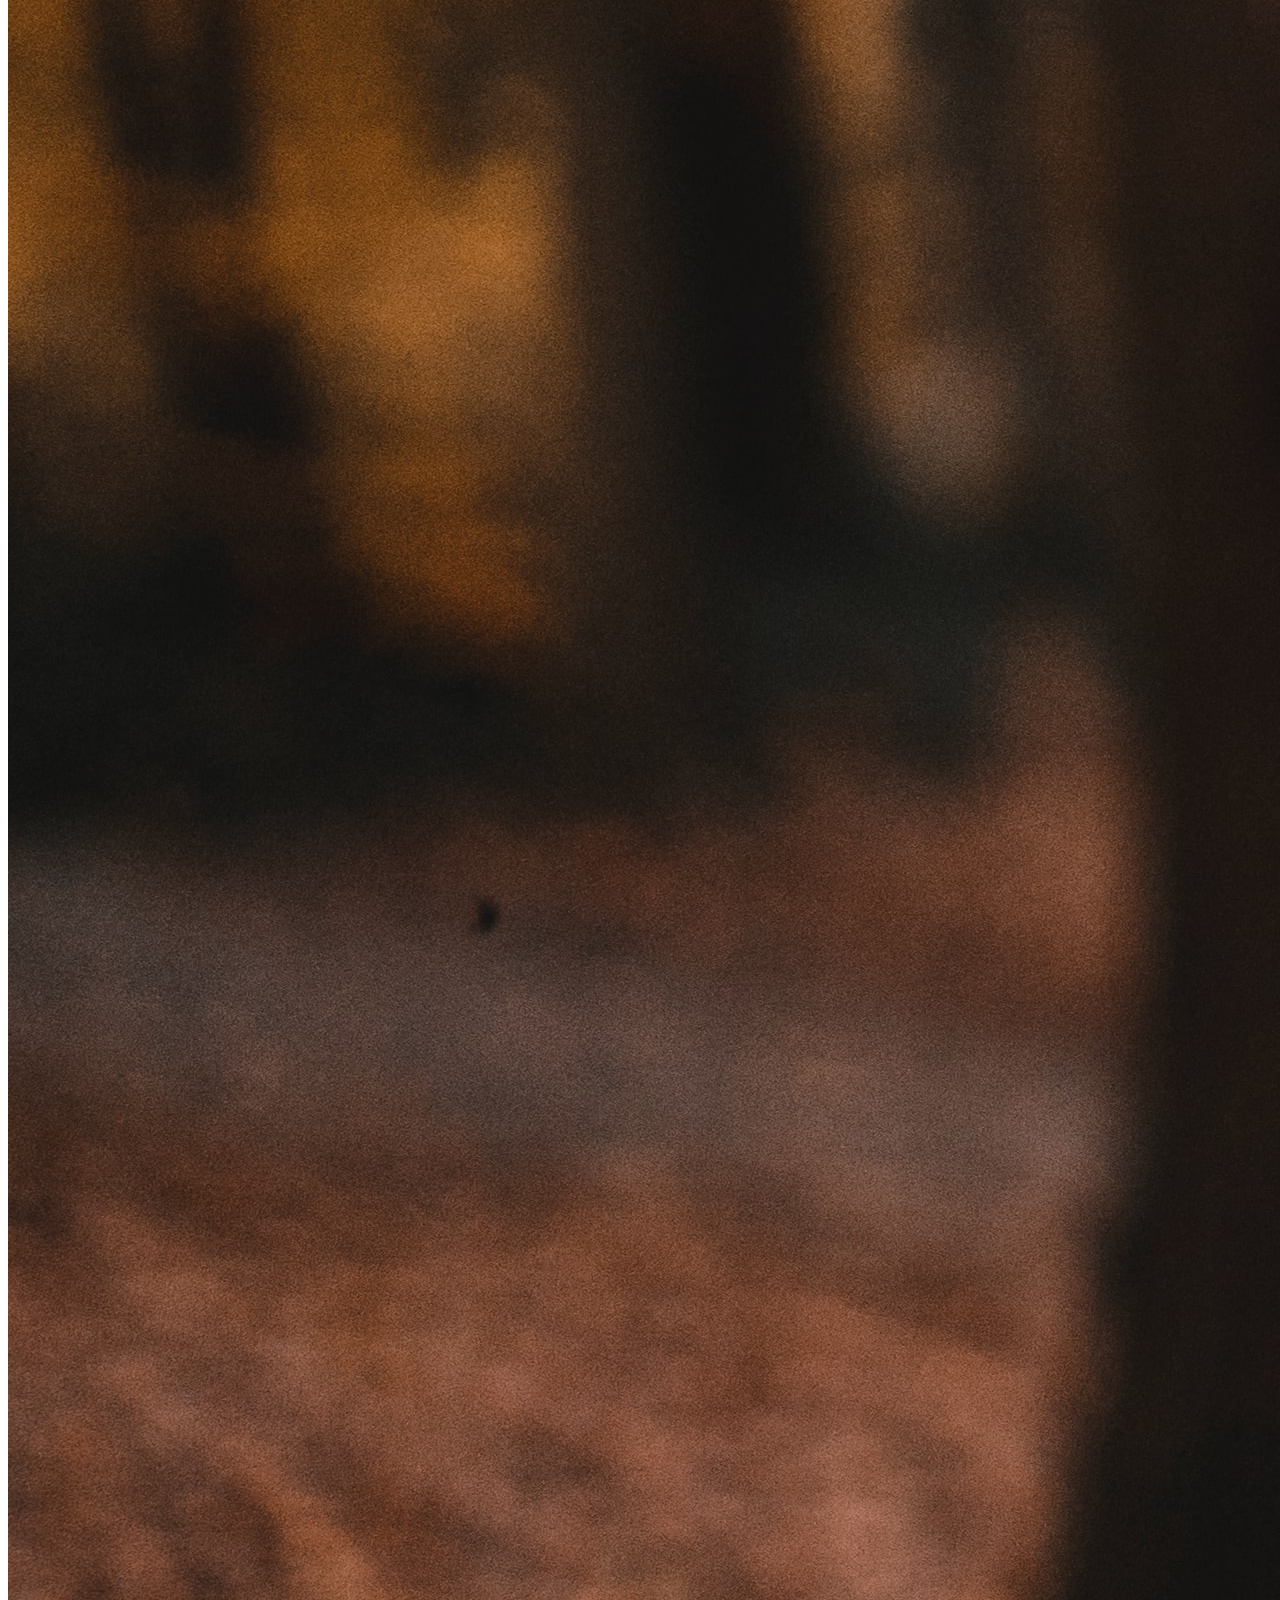
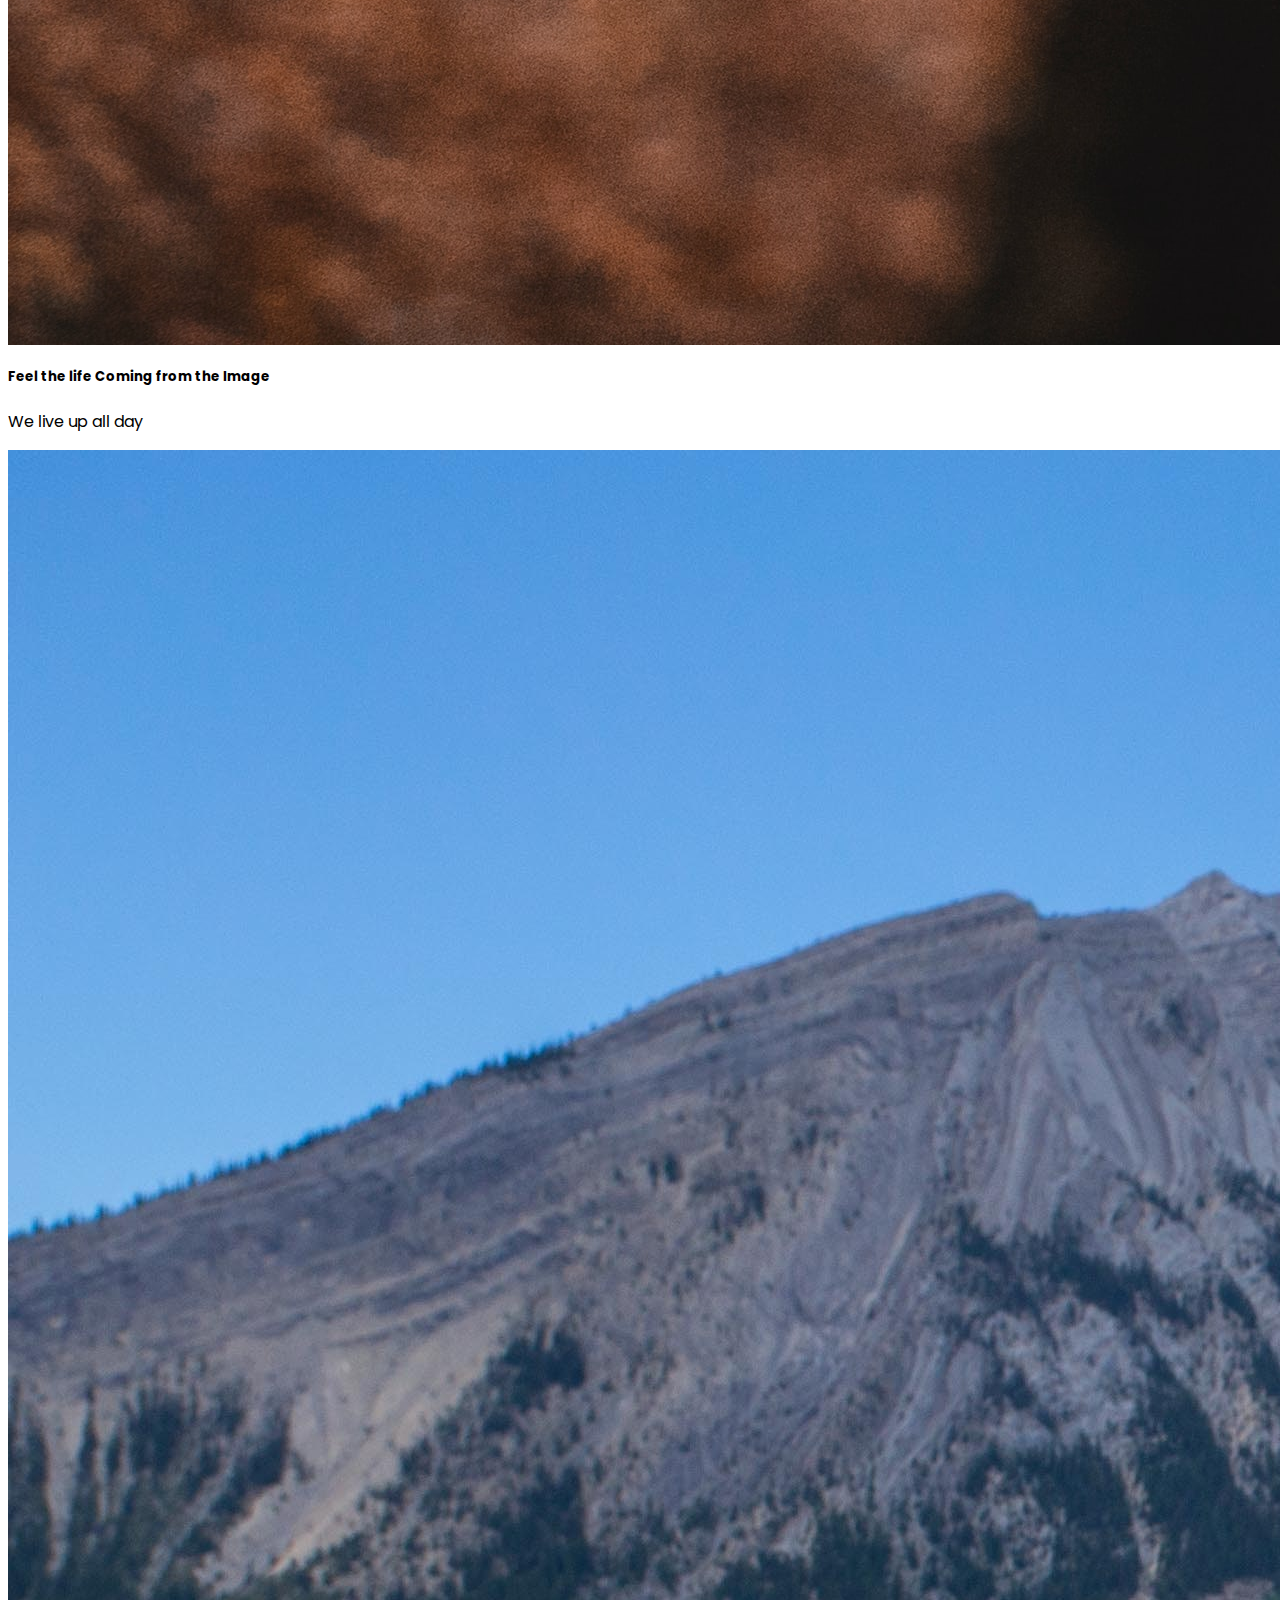
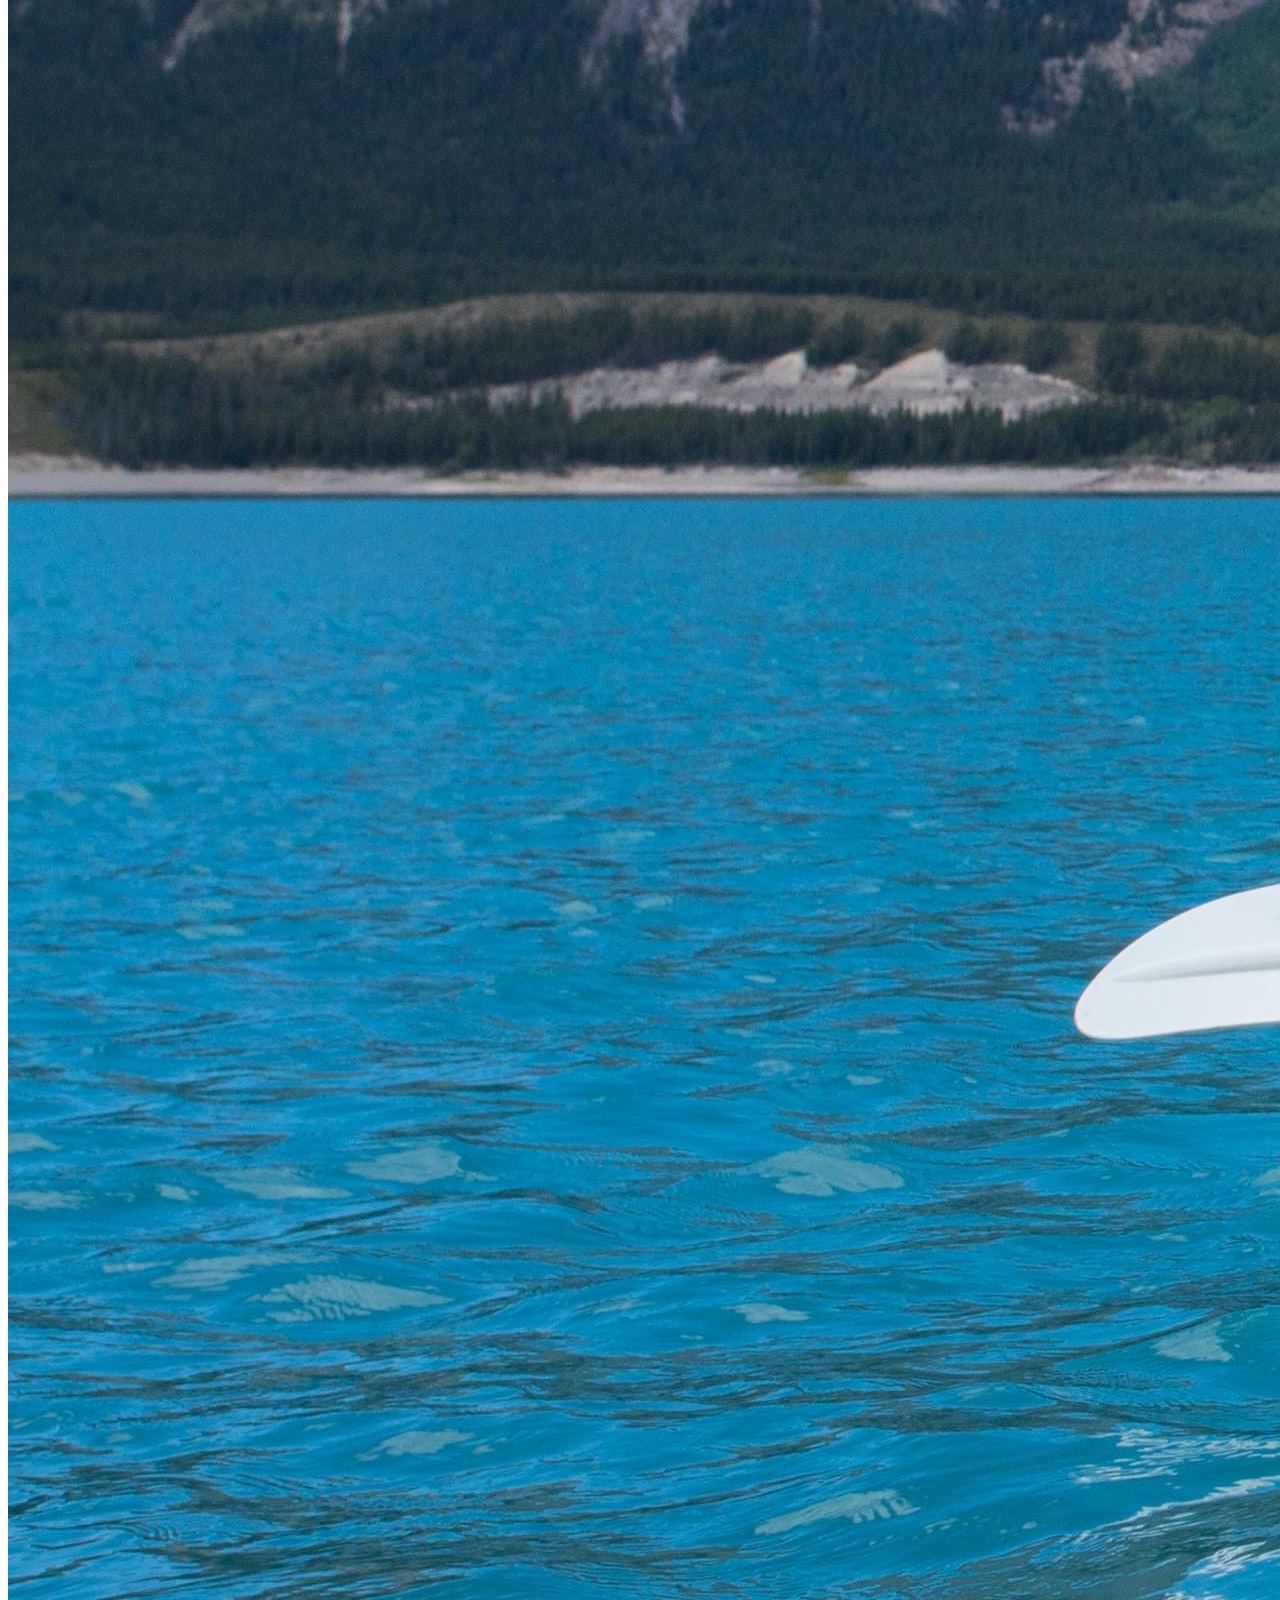
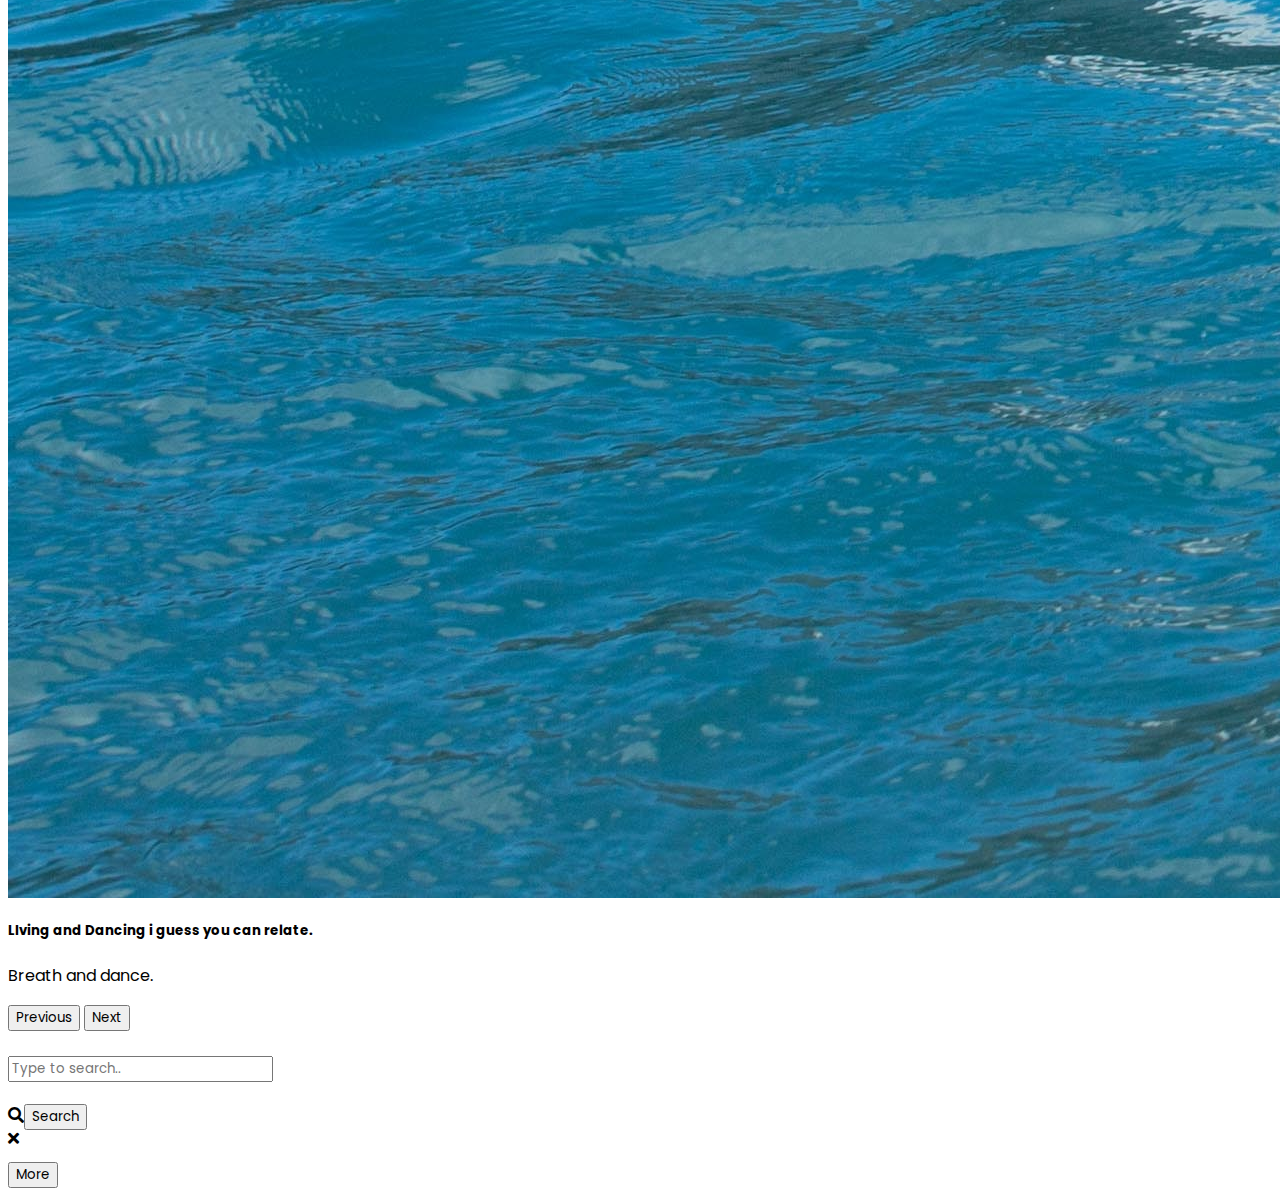
<file: photon.html>
<html>
    <html lang="en">
      <head>
          <meta charset="UTF-8">
          <meta http-equiv="X-UA-Compatible" content="IE=edge">
          <meta name="viewport" content="width=device-width, initial-scale=1.0">
          <link rel="shortcut icon" href="./images/camera.png" type="image/x-icon">
          <title>Photograpy Website</title>          
          <link rel="stylesheet" href="photon.css">
          <link rel="stylesheet" href="https://cdnjs.cloudflare.com/ajax/libs/font-awesome/5.15.3/css/all.min.css"/>
          <link href="https://cdn.jsdelivr.net/npm/bootstrap@5.1.3/dist/css/bootstrap.min.css" rel="stylesheet" integrity="sha384-1BmE4kWBq78iYhFldvKuhfTAU6auU8tT94WrHftjDbrCEXSU1oBoqyl2QvZ6jIW3" crossorigin="anonymous">
          <link rel="stylesheet" href="https://pro.fontawesome.com/releases/v5.10.0/css/all.css" integrity="sha384-AYmEC3Yw5cVb3ZcuHtOA93w35dYTsvhLPVnYs9eStHfGJvOvKxVfELGroGkvsg+p" crossorigin="anonymous">
      </head>
      <body>
        <section class="navigation container">
          <nav class="navbar navbar-expand-lg navbar-light ">
              <div class="container-fluid">
              <h3>
                  <a class="navbar-brand" href="#">
                      <strong>Photon <span>.</span></strong>
                  </a>
              </h3>
                  <button class="navbar-toggler" type="button" data-bs-toggle="collapse" data-bs-target="#navbarNav" aria-controls="navbarNav" aria-expanded="false" aria-label="Toggle navigation">
                      <span class="navbar-toggler-icon"></span>
                  </button>
                  <div class="collapse justify-content-end navbar-collapse" id="navbarNav">
                      <ul class="navbar-nav">
                          <li class="nav-item">
                              <a class="nav-link active"aria-current="page" href="#Home">Home</a>
                          </li>
                          <li class="nav-item">
                              <a class="nav-link"   href="#About">About</a>
                          </li>
                          <li class="nav-item">
                              <a class="nav-link" href="#Explore">Explore</a>
                          </li>
                          <li class="nav-item">
                              <a class="nav-link" href="#Blog">Blog</a>
                          </li>
                          <li class="nav-item">
                              <a class="nav-link" href="#Contact">Contact</a>
                          </li>
                      </ul>
                  </div>
              </div>
          </nav>
      </section> 
      <section class="carosel">
          <div id="carouselExampleCaptions" class="carousel slide" data-bs-ride="carousel">
              <div class="carousel-indicators">
                  <button type="button" data-bs-target="#carouselExampleCaptions" data-bs-slide-to="0" class="active" aria-current="true" aria-label="Slide 1"></button>
                  <button type="button" data-bs-target="#carouselExampleCaptions" data-bs-slide-to="1" aria-label="Slide 2"></button>
                  <button type="button" data-bs-target="#carouselExampleCaptions" data-bs-slide-to="2" aria-label="Slide 3"></button>
              </div>
              <div class="carousel-inner">
                  <div class="carousel-item active">
                      <img src="./img/image2.jpg" class="d-block w-100 flexible-img"  alt="...">
                      <div class="carousel-caption d-none d-md-block">
                          <h5 class="carosel-title">Welcome to Photon</h5>
                          <p class="carosel-title">Feel the Inspiration from the images.</p>
                      </div>
                  </div>
                  <div class="carousel-item">
                      <img src="./img/image1.jpg" class="d-block w-100 flexible-img"  alt="...">
                      <div class="carousel-caption d-none d-md-block">
                          <h5 class="carosel-title">Feel the life Coming from the Image</h5>
                          <p class="carosel-title">We live up all day</p>
                      </div>
                  </div>
                  <div class="carousel-item">
                      <img src="./img/image5.jpg" class="d-block w-100 flexible-img"  alt="...">
                      <div class="carousel-caption d-none d-md-block">
                          <h5 class="carosel-title">LIving and Dancing i guess you can relate.</h5>
                          <p class="carosel-title">Breath and dance.</p>
                      </div>
                  </div>
              </div>
              <button class="carousel-control-prev" type="button" data-bs-target="#carouselExampleCaptions" data-bs-slide="prev">
              <span class="carousel-control-prev-icon" aria-hidden="true"></span>
              <span class="visually-hidden">Previous</span>
              </button>
              <button class="carousel-control-next" type="button" data-bs-target="#carouselExampleCaptions" data-bs-slide="next">
              <span class="carousel-control-next-icon" aria-hidden="true"></span>
              <span class="visually-hidden">Next</span>
              </button>
          </div><br>
      </section>
       <form class="search-form">
       <div class="search-box">
        <input type="text" placeholder="Type to search.." class="search-input">
        <div class="search-icon">
          <i class="fas fa-search" style="margin-top: 1.4rem;"><button type="submit" class="submit-btn">Search</button></i>
        </div>
      <div class="cancel-icon">
          <i class="fas fa-times" style="color: black;"></i>
        </div>
      <div class="search-data">
      </form>
      </div>
      </div>
      </header>
      <main>
        <div class="gallery"></div>
      </main>
      <div class="nav-button">
        <button class="more">More</button>
      </div>
       <script src="https://cdn.jsdelivr.net/npm/@popperjs/core@2.10.2/dist/umd/popper.min.js" integrity="sha384-7+zCNj/IqJ95wo16oMtfsKbZ9ccEh31eOz1HGyDuCQ6wgnyJNSYdrPa03rtR1zdB" crossorigin="anonymous"></script>
        <script src="https://cdn.jsdelivr.net/npm/bootstrap@5.1.3/dist/js/bootstrap.min.js" integrity="sha384-QJHtvGhmr9XOIpI6YVutG+2QOK9T+ZnN4kzFN1RtK3zEFEIsxhlmWl5/YESvpZ13" crossorigin="anonymous"></script>
        <script src="https://code.jquery.com/jquery-3.6.0.js" integrity="sha256-H+K7U5CnXl1h5ywQfKtSj8PCmoN9aaq30gDh27Xc0jk=" crossorigin="anonymous"></script>
      </body>
      </html>
</file>
<file: css/style.css>
* {
  margin: 0;
  padding: 0;
  box-sizing: border-box;
}

body {
  font-family: "Roboto", sans-serif;
}

.search-form {
  padding: 2rem;
  display: flex;
}

.search-form input {
  font-size: 2rem;
  padding: 0.5rem;
  width: 50%;
  border: none;
  border: 1px solid rgb(64, 68, 131);
}

.search-form button {
  border: none;
  padding: 0.5rem;
  border-radius: 5px;
  border: none;
  font-size: 1rem;
  margin-top: -2rem;
  background: rgb(64, 68, 131);
  color: white;
  cursor: pointer;
}

.gallery-info {
  display: flex;
  justify-content: space-between;
  align-items: center;
  color: gray;
}

.gallery-info a {
  color: gray;
  padding: 0.5rem 0rem;
}

.gallery {
  display: grid;
  grid-template-columns: repeat(auto-fill, minmax(300px, 1fr));
  padding: 2rem 0rem;
  width: 80%;
  margin: auto;
  row-gap: 5rem;
  column-gap: 3rem;
}

.gallery-img img {
  width: 100%;
  height: 100%;
  object-fit: cover;
}

.nav-button {
  min-height: 30vh;
  display: flex;
  justify-content: center;
  align-items: center;
}

.more {
  padding: 1rem 2rem;
  background: rgb(0, 0, 0);
  color: white;
  border-radius: 40px;
  font-size: 1.2rem;
  cursor: pointer;
  text-shadow: 1px 1px black;
}
/* Responsiveness */
@media screen and (max-width: 1068px) {
  .search-box{
    right: 12rem;
    top: 1rem;  
    width: 100%;
    height: 100%;
 }
  
}

@media(max-width:767px){
  .search-box{
     right: 28rem;
     top: 4rem;  
     height: 60px;
    width: 60px;
  }
  
}
@media(max-width:576px){
  .footer-col{
    width: 100%;
    height: 100%;
    margin-bottom: 30px;
  }
  .custom-image-col{
      width: 100%;
      padding: 0 40px;

  }
}
</file>
<file: css/photon.css>
@import url('https://fonts.googleapis.com/css2?family=Poppins:ital,wght@0,300;0,400;0,600;0,700;0,900;1,500&display=swap');
*{
    font-family: 'Poppins', sans-serif;
}
.navbar-toggler,
.navbar-toggler:focus,
.navbar-toggler:active,
.navbar-toggler-icon:focus {
    outline: none;
    border: none;
    box-shadow: none;
}
.navbar-brand span{
    color: red;
}
#navbarNav ul li a:hover{
    color: red;
}
#navbarNav ul li .active{
    color: red;
}
 
/* Search menu */
::selection{
    color: #fff;
    background: #664AFF;
  }
  .search-box{
    position: relative;
    height: 60px;
    width: 60px;
    border-radius: 50%;
    margin-top: -16rem;
    margin-left: 37rem;
    box-shadow: 5px 5px 30px rgba(0,0,0,.2);
    transition: all 0.5s cubic-bezier(0.68, -0.55, 0.265, 1.55);
    z-index: 100;
  }
  .search-box.active{
    width: 350px;
  }
  .search-box input{
    width: 100%;
    height: 100%;
    border: none;
    border-radius: 50px;
    background: #fff;
    outline: none;
    padding: 0 60px 0 20px;
    font-size: 18px;
    opacity: 0;
    transition: all 0.5s cubic-bezier(0.68, -0.55, 0.265, 1.55);
  }
  .search-box input.active{
    opacity: 1;
  }
  .search-box input::placeholder{
    color: #a6a6a6;
  }
  .search-box .search-icon{
    position: absolute;
    right: 0px;
    top: 50%;
    transform: translateY(-50%);
    height: 60px;
    width: 60px;
    background: #fff;
    border-radius: 50%;
    text-align: center;
    line-height: 60px;
    font-size: 22px;
    color: #664AFF;
    cursor: pointer;
    z-index: 1;
    transition: all 0.5s cubic-bezier(0.68, -0.55, 0.265, 1.55);
  }
  .search-box .search-icon.active{
    right: 5px;
    height: 50px;
    line-height: 50px;
    width: 50px;
    font-size: 20px;
    background: #664AFF;
    color: #fff;
    transform: translateY(-50%) rotate(360deg);
  }
  .search-box .cancel-icon{
    position: absolute;
    right: 20px;
    top: 50%;
    transform: translateY(-50%);
    font-size: 25px;
    color: #fff;
    cursor: pointer;
    transition: all 0.5s 0.2s cubic-bezier(0.68, -0.55, 0.265, 1.55);
  }
  .search-box .cancel-icon.active{
    right: -40px;
    transform: translateY(-50%) rotate(360deg);
  }
  .search-box .search-data{
    text-align: center;
    padding-top: 7px;
    color: #fff;
    font-size: 18px;
    word-wrap: break-word;
  }
  .search-box .search-data.active{
    display: none;
  }
  /* End of search menu*/
  @keyframes moveInLeft{
    0%{
        opacity: 0;
        transform: translateX(100px);

    }
    80%{
        transform: translateX(-10px);

    }
    100%{
      opacity: 1;
      transform: translate(0);
    }
}
@keyframes moveInRight{
   0%{
       opacity: 0;
       transform: translateX(-100px);

   }
   80%{
       transform: translateX(10px);

   }
   100%{
     opacity: 1;
     transform: translate(0);
   }
}
@keyframes moveInBottom{
   0%{
       opacity: 0;
       transform: translateY(100px);

   }
   80%{
       transform: translateY(-10px);

   }
   100%{
     opacity: 1;
     transform: translate(0);
   }
}
</file>
<file: css/contact.css>
#contactus{
    background-image:url("../images/contact.jpg");
    background-size: cover;
    background-repeat: no-repeat;
}
form{
    opacity: 70%;
    padding-top: 3%;
}
body{
    padding-top: 1%;
}
.btn {
    background-color: black;
    color: white;
    padding-bottom: 1em;
}
.get{
    text-align: center;
    color: white;
}
h1{
    text-align: center;
    color: white;  
}
h3{
    text-align: center;
    color: white;
}
.get strong{
    color:yellow;
}
 
   .navbar-brand span{
    color: red;
}
#navbarNav ul li a:hover{
    color: red;
}
#navbarNav ul li .active{
    color: red;
}
  /* Footer */
.footer{
    background-color:black;
    padding: 25px 0;
    min-height: 300px;
    padding-bottom: 40px;
}
ul{
    list-style: none;
    padding: 0;
}
.footer-row{
    display: flex;
    flex-wrap: wrap;
}
.footer-col{
    width: 25%;
    padding: 0 15px;
}
.footer-col h3{
    color: white;
    text-transform: capitalize;
    font-size: 18px;
    font-weight: 500;
    position: relative;
    margin-bottom: 20px;
}
.footer-col h3::before{
    content: '';
    position: absolute;
    left: 0;
    bottom: -10px;
    background-color: red;
    box-sizing: border-box;
    width: 50px;
    height: 2px;
}.footer-col ul li:not(:last){
    margin-bottom: 44px;
}
.footer-col ul li a{
    text-decoration: none;
    color: white;
    text-transform: capitalize;
    transition: 0.3s ease;
    display: block;

}
.footer-col ul li a:hover{
    padding-left: 10px;

}

.footer-col .social-icon a{
    background-color: white;
    text-decoration: none;
    margin: 0 10px 10px 0;
    display: inline-block;
    width: 30px;
    line-height: 30px;
    text-align: center;
    border-radius: 50%;
    color: black;
}
.footer-col .social-icon a:hover{
    transition: 0.3 ease;
    background-color: black;
    color: white;

}

/* Responsiveness */
@media(max-width:767px){
    .footer-col{
        width: 100%;
        margin-bottom: 30px;
    }
    .custom-image-col{
        width: 50%;
    }
}@media(max-width:576px){
    .footer-col{
        width: 50%;
        margin-bottom: 10px;
    }
    .custom-image-col{
        width: 50%;
        padding: 0 40px;
    }
    
}
@media screen and (max-width: 1068px) {
    .footer-col{
        width: 50%;
        margin-bottom: 30px;
          padding-right: 5rem;
    }
}
</file>
<file: photon.css>
@import url('https://fonts.googleapis.com/css2?family=Poppins:ital,wght@0,300;0,400;0,600;0,700;0,900;1,500&display=swap');
*{
    font-family: 'Poppins', sans-serif;
}
.navbar-toggler,
.navbar-toggler:focus,
.navbar-toggler:active,
.navbar-toggler-icon:focus {
    outline: none;
    border: none;
    box-shadow: none;
}
.navbar-brand span{
    color: red;
}
#navbarNav ul li a:hover{
    color: red;
}
#navbarNav ul li .active{
    color: red;
}
</file>
